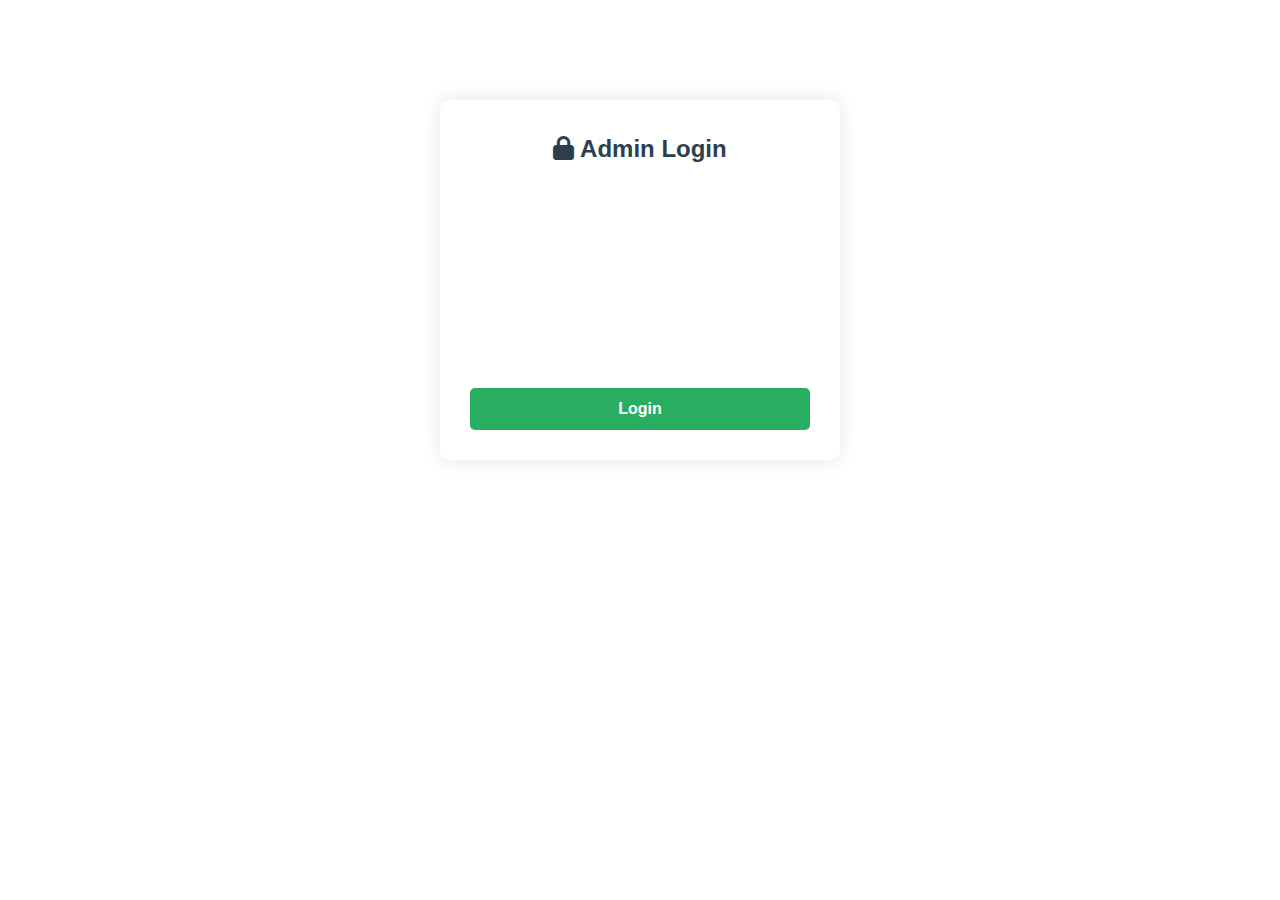
<file: admin-dashboard.html>
<!DOCTYPE html>
<html lang="en">
<head>
    <meta charset="UTF-8">
    <meta name="viewport" content="width=device-width, initial-scale=1.0">
    <title>AgriConnect - Admin Dashboard</title>
    <link rel="stylesheet" href="styles.css">
    <link rel="stylesheet" href="admin-styles.css">
    <link rel="stylesheet" href="https://cdnjs.cloudflare.com/ajax/libs/font-awesome/6.0.0-beta3/css/all.min.css">
        /* Additional styles specific to this page */
        .dashboard-section {
            display: none;
        }
        
        .dashboard-section.active {
            display: block;
        }
        
        .logout-btn {
            background: var(--danger);
            color: white;
            border: none;
            padding: 8px 15px;
            border-radius: 4px;
            cursor: pointer;
            display: flex;
            align-items: center;
            transition: background-color 0.3s;
        }
        
        .logout-btn:hover {
            background: #c0392b;
        }
    </style>
</head>
<body>
    <div class="admin-container">
        <!-- Sidebar -->
        <div class="sidebar">
            <div class="sidebar-header">
                <h2>AgriConnect</h2>
                <p>Admin Panel</p>
            </div>
            <div class="sidebar-menu">
                <div class="menu-item active" data-section="dashboard">
                    <i class="fas fa-tachometer-alt"></i>
                    <span>Dashboard</span>
                </div>
                <div class="menu-item" data-section="inquiries">
                    <i class="fas fa-question-circle"></i>
                    <span>User Inquiries</span>
                </div>
                <div class="menu-item" data-section="users">
                    <i class="fas fa-users"></i>
                    <span>Manage Users</span>
                </div>
                <div class="menu-item" data-section="content">
                    <i class="fas fa-file-alt"></i>
                    <span>Content Management</span>
                </div>
                <div class="menu-item" data-section="settings">
                    <i class="fas fa-cog"></i>
                    <span>Settings</span>
                </div>
            </div>
        </div>

        <!-- Main Content -->
        <div class="main-content">
            <div class="header">
                <h1>Admin Dashboard</h1>
                <button class="logout-btn" id="logoutBtn">
                    <i class="fas fa-sign-out-alt"></i>
                    Logout
                </button>
            </div>

            <!-- Dashboard Overview -->
            <div id="dashboardSection" class="dashboard-section active">
                <div class="dashboard-cards">
                    <div class="card">
                        <h3>Total Users</h3>
                        <div class="value">1,254</div>
                        <p><span class="positive-change">+12%</span> from last month</p>
                    </div>
                    <div class="card">
                        <h3>Active Sessions</h3>
                        <div class="value">247</div>
                        <p><span class="positive-change">+8%</span> from yesterday</p>
                    </div>
                    <div class="card">
                        <h3>Pending Inquiries</h3>
                        <div class="value">18</div>
                        <p><span class="negative-change">3 new</span> today</p>
                    </div>
                    <div class="card">
                        <h3>Total Revenue</h3>
                        <div class="value">$12,450</div>
                        <p><span class="positive-change">+24%</span> from last month</p>
                    </div>
                </div>

                <div class="recent-activity">
                    <h2>Recent Activity</h2>
                    <div class="activity-list">
                        <div class="activity-item">
                            <div class="activity-icon">
                                <i class="fas fa-user"></i>
                            </div>
                            <div class="activity-details">
                                <h4>New user registration</h4>
                                <p>John Doe registered as a new farmer</p>
                                <span class="activity-time">10 minutes ago</span>
                            </div>
                        </div>
                        <div class="activity-item">
                            <div class="activity-icon warning">
                                <i class="fas fa-question"></i>
                            </div>
                            <div class="activity-details">
                                <h4>New inquiry received</h4>
                                <p>Question about organic farming practices</p>
                                <span class="activity-time">25 minutes ago</span>
                            </div>
                        </div>
                        <div class="activity-item">
                            <div class="activity-icon success">
                                <i class="fas fa-shopping-cart"></i>
                            </div>
                            <div class="activity-details">
                                <h4>New order placed</h4>
                                <p>Order #4567 - Organic Seeds Collection</p>
                                <span class="activity-time">1 hour ago</span>
                            </div>
                        </div>
                    </div>
                </div>
            </div>

            <!-- Dashboard Sections -->
            <div id="inquiriesSection" class="dashboard-section">
                <h2>User Inquiries</h2>
                <p>Manage and respond to user questions and feedback.</p>
                <!-- Inquiries content will be loaded here -->
            </div>

            <div id="usersSection" class="dashboard-section">
                <h2>Manage Users</h2>
                <p>View and manage user accounts and permissions.</p>
                <!-- Users content will be loaded here -->
            </div>

            <div id="contentSection" class="dashboard-section">
                <h2>Content Management</h2>
                <p>Manage website content, articles, and resources.</p>
                <!-- Content management will be loaded here -->
            </div>

            <div id="settingsSection" class="dashboard-section">
                <h2>Settings</h2>
                <p>Configure system settings and preferences.</p>
                <!-- Settings content will be loaded here -->
            </div>
        </div>
    </div>

    <script src="admin.js"></script>
</body>
</html>
</file>
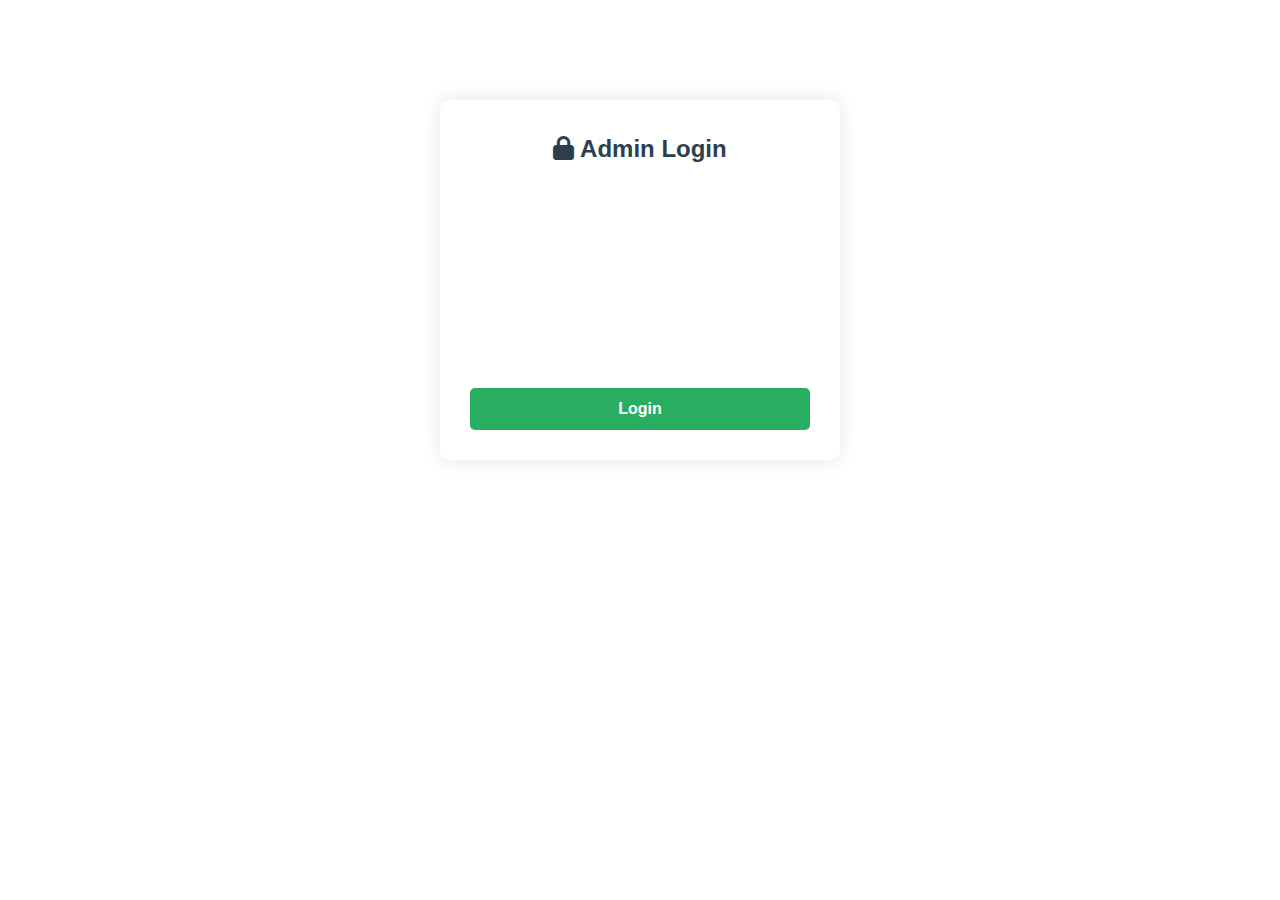
<file: admin-login.html>
<!DOCTYPE html>
<html lang="en">
<head>
    <meta charset="UTF-8">
    <meta name="viewport" content="width=device-width, initial-scale=1.0">
    <title>AgriConnect - Admin Login</title>
    <link rel="stylesheet" href="styles.css">
    <link rel="stylesheet" href="https://cdnjs.cloudflare.com/ajax/libs/font-awesome/6.0.0-beta3/css/all.min.css">
    <style>
        .admin-login-container {
            max-width: 400px;
            margin: 100px auto;
            padding: 30px;
            background: #fff;
            border-radius: 10px;
            box-shadow: 0 0 20px rgba(0, 0, 0, 0.1);
            text-align: center;
        }
        
        .admin-login-container h2 {
            color: #2c3e50;
            margin-bottom: 30px;
        }
        
        .form-group {
            margin-bottom: 20px;
            text-align: left;
        }
        
        .form-group label {
            display: block;
            margin-bottom: 8px;
            color: #2c3e50;
            font-weight: 500;
        }
        
        .form-group input {
            width: 100%;
            padding: 12px;
            border: 1px solid #ddd;
            border-radius: 5px;
            font-size: 16px;
            transition: border 0.3s;
        }
        
        .form-group input:focus {
            border-color: #27ae60;
            outline: none;
        }
        
        .login-btn {
            width: 100%;
            padding: 12px;
            background-color: #27ae60;
            color: white;
            border: none;
            border-radius: 5px;
            font-size: 16px;
            font-weight: 600;
            cursor: pointer;
            transition: background-color 0.3s;
        }
        
        .login-btn:hover {
            background-color: #219653;
        }
        
        .error-message {
            color: #e74c3c;
            margin-top: 15px;
            display: none;
        }
    </style>
</head>
<body>
    <div class="admin-login-container">
        <h2><i class="fas fa-lock"></i> Admin Login</h2>
        <form id="adminLoginForm">
            <div class="form-group">
                <label for="username">Username</label>
                <input type="text" id="username" required>
            </div>
            <div class="form-group">
                <label for="password">Password</label>
                <input type="password" id="password" required>
            </div>
            <button type="submit" class="login-btn">Login</button>
            <div id="errorMessage" class="error-message">Invalid username or password</div>
        </form>
    </div>

    <script src="admin.js"></script>
</body>
</html>
</file>
<file: styles.css>
/* Global Styles */
* {
    margin: 0;
    padding: 0;
    box-sizing: border-box;
    font-family: 'Segoe UI', Tahoma, Geneva, Verdana, sans-serif;
}

html {
    scroll-behavior: smooth;
}

body {
    line-height: 1.6;
    color: #333;
}

/* Animation Keyframes */
@keyframes fadeIn {
    from { opacity: 0; transform: translateY(20px); }
    to { opacity: 1; transform: translateY(0); }
}

@keyframes slideIn {
    from { transform: translateX(-100%); }
    to { transform: translateX(0); }
}

@keyframes pulse {
    0% { transform: scale(1); }
    50% { transform: scale(1.05); }
    100% { transform: scale(1); }
}

@keyframes float {
    0% { transform: translateY(0px); }
    50% { transform: translateY(-10px); }
    100% { transform: translateY(0px); }
}

/* Navigation */
.navbar {
    position: fixed;
    top: 0;
    width: 100%;
    display: flex;
    justify-content: space-between;
    align-items: center;
    padding: 1rem 5%;
    background-color: rgba(255, 255, 255, 0.95);
    box-shadow: 0 2px 10px rgba(0, 0, 0, 0.1);
    z-index: 1000;
}

.logo {
    display: flex;
    align-items: center;
    gap: 1rem;
}

.logo img {
    height: 40px;
    width: auto;
}

.logo h1 {
    color: #2c3e50;
    font-size: 1.5rem;
}

.nav-links {
    display: flex;
    gap: 2rem;
    flex: 1;
    justify-content: center;
}

.nav-links a {
    color: #2c3e50;
    text-decoration: none;
    font-weight: 500;
    transition: all 0.3s ease;
    position: relative;
    padding: 0.5rem 0;
}

.nav-links a:hover {
    color: #2ecc71;
}

.nav-links a::after {
    content: '';
    position: absolute;
    width: 0;
    height: 2px;
    bottom: 0;
    left: 0;
    background-color: #2ecc71;
    transition: width 0.3s ease;
}

.nav-links a:hover::after {
    width: 100%;
}

.nav-buttons {
    display: flex;
    gap: 1rem;
}

.cart-btn {
    background: none;
    border: none;
    color: #2c3e50;
    font-size: 1.2rem;
    cursor: pointer;
    display: flex;
    align-items: center;
    gap: 0.5rem;
    transition: color 0.3s ease;
}

.cart-btn:hover {
    color: #2ecc71;
}

.cart-count {
    background-color: #2ecc71;
    color: white;
    padding: 0.2rem 0.5rem;
    border-radius: 50%;
    font-size: 0.8rem;
}

.login-btn {
    background-color: #2ecc71;
    color: white;
    border: none;
    padding: 0.5rem 1.5rem;
    border-radius: 25px;
    cursor: pointer;
    transition: all 0.3s ease;
}

.login-btn:hover {
    background-color: #27ae60;
    transform: translateY(-2px);
    box-shadow: 0 4px 8px rgba(0, 0, 0, 0.1);
}

/* Responsive Navigation */
@media (max-width: 768px) {
    .navbar {
        flex-direction: column;
        padding: 1rem;
    }

    .logo {
        margin-bottom: 1rem;
    }

    .nav-links {
        flex-direction: column;
        gap: 1rem;
        text-align: center;
    }

    .nav-buttons {
        flex-direction: column;
        gap: 1rem;
    }

    .login-btn {
        width: 100%;
    }
    box-shadow: 0 5px 15px rgba(46, 204, 113, 0.3);
}

/* Hero Section */
.hero {
    height: 100vh;
    background: linear-gradient(rgba(0, 0, 0, 0.5), rgba(0, 0, 0, 0.5)),
                url('https://images.unsplash.com/photo-1625246333195-78d9c38ad449?ixlib=rb-1.2.1&auto=format&fit=crop&w=1920&q=80');
    background-size: cover;
    background-position: center;
    background-attachment: fixed;
    display: flex;
    align-items: center;
    padding: 0 5%;
    position: relative;
}

.hero-content {
    max-width: 800px;
    color: white;
    z-index: 1;
}

.hero h1 {
    font-size: 4rem;
    font-weight: 700;
    line-height: 1.2;
    margin-bottom: 1.5rem;
    text-shadow: 2px 2px 4px rgba(0, 0, 0, 0.3);
}

.hero p {
    font-size: 1.25rem;
    line-height: 1.6;
    margin-bottom: 2rem;
    max-width: 600px;
    text-shadow: 1px 1px 2px rgba(0, 0, 0, 0.3);
}

.hero-buttons {
    display: flex;
    gap: 1rem;
}

.btn {
    padding: 1rem 2rem;
    font-size: 1.1rem;
    font-weight: 500;
    border-radius: 5px;
    cursor: pointer;
    transition: all 0.3s ease;
    border: none;
}

.primary-btn {
    background-color: #2ecc71;
    color: white;
}

.primary-btn:hover {
    background-color: #27ae60;
    transform: translateY(-2px);
}

.secondary-btn {
    background-color: transparent;
    color: white;
    border: 2px solid white;
}

.secondary-btn:hover {
    background-color: white;
    color: #2c3e50;
    transform: translateY(-2px);
}

/* Marketplace Section */
.marketplace {
    padding: 5rem 5%;
    background-color: #f9f9f9;
    animation: fadeIn 1s ease-out;
}

.marketplace h2 {
    text-align: center;
    margin-bottom: 2rem;
    color: #2c3e50;
}

.product-filters {
    display: flex;
    justify-content: center;
    gap: 1rem;
    margin-bottom: 2rem;
    flex-wrap: wrap;
}

.filter-btn {
    padding: 0.5rem 1.5rem;
    border: 2px solid #2ecc71;
    background-color: transparent;
    color: #2ecc71;
    border-radius: 25px;
    cursor: pointer;
    transition: all 0.3s ease;
    font-weight: 500;
}

.filter-btn:hover {
    background-color: #2ecc71;
    color: white;
}

.filter-btn.active {
    background-color: #2ecc71;
    color: white;
}

.product-grid {
    display: grid;
    grid-template-columns: repeat(auto-fill, minmax(280px, 1fr));
    gap: 2rem;
    padding: 1rem;
}

.product-card {
    background: white;
    border-radius: 10px;
    overflow: hidden;
    box-shadow: 0 4px 6px rgba(0, 0, 0, 0.1);
    transition: transform 0.3s ease, box-shadow 0.3s ease;
}

.product-card:hover {
    transform: translateY(-5px);
    box-shadow: 0 6px 12px rgba(0, 0, 0, 0.15);
}

.product-card img {
    width: 100%;
    height: 200px;
    object-fit: cover;
    transition: transform 0.3s ease;
}

.product-card:hover img {
    transform: scale(1.05);
}

.product-info {
    padding: 1.5rem;
}

.product-card h3 {
    color: #2c3e50;
    margin-bottom: 0.5rem;
    font-size: 1.2rem;
}

.product-card .description {
    color: #666;
    margin-bottom: 1rem;
    font-size: 0.9rem;
}

.product-card .farmer {
    color: #2ecc71;
    font-weight: 500;
    margin-bottom: 0.5rem;
}

.product-card .price {
    color: #e74c3c;
    font-weight: 600;
    font-size: 1.1rem;
    margin-bottom: 1rem;
}

.buy-btn {
    width: 100%;
    padding: 0.8rem;
    background-color: #2ecc71;
    color: white;
    border: none;
    border-radius: 5px;
    cursor: pointer;
    transition: all 0.3s ease;
    font-weight: 500;
    position: relative;
    overflow: hidden;
}

.buy-btn::before {
    content: '';
    position: absolute;
    top: 0;
    left: -100%;
    width: 100%;
    height: 100%;
    background: linear-gradient(90deg, transparent, rgba(255, 255, 255, 0.2), transparent);
    transition: 0.5s;
}

.buy-btn:hover {
    background-color: #27ae60;
    transform: translateY(-2px);
}

.buy-btn:hover::before {
    left: 100%;
}

/* Loading State */
.loading {
    text-align: center;
    padding: 2rem;
    color: #666;
    font-size: 1.1rem;
}

/* Error State */
.error {
    text-align: center;
    padding: 2rem;
    color: #e74c3c;
    font-size: 1.1rem;
}

/* Search Container */
.search-container {
    display: flex;
    justify-content: center;
    margin-bottom: 2rem;
    gap: 1rem;
}

.search-container input {
    padding: 0.8rem 1.5rem;
    border: 2px solid #ddd;
    border-radius: 25px;
    width: 100%;
    max-width: 500px;
    font-size: 1rem;
    transition: all 0.3s ease;
}

.search-container input:focus {
    outline: none;
    border-color: #2ecc71;
    box-shadow: 0 0 0 3px rgba(46, 204, 113, 0.1);
}

.search-container button {
    padding: 0.8rem 1.5rem;
    background-color: #2ecc71;
    color: white;
    border: none;
    border-radius: 25px;
    cursor: pointer;
    transition: all 0.3s ease;
    font-weight: 500;
}

.search-container button:hover {
    background-color: #27ae60;
    transform: translateY(-2px);
}

/* Responsive Design */
@media (max-width: 768px) {
    .product-grid {
        grid-template-columns: repeat(auto-fill, minmax(250px, 1fr));
        gap: 1.5rem;
    }

    .product-filters {
        flex-direction: column;
        align-items: center;
    }

    .filter-btn {
        width: 100%;
        max-width: 200px;
    }

    .search-container {
        flex-direction: column;
        align-items: center;
    }

    .search-container input,
    .search-container button {
        width: 100%;
        max-width: 300px;
    }
}

/* Disease Detection Section */
.disease-detection {
    padding: 5rem 5%;
    background-color: white;
    animation: fadeIn 1s ease-out;
}

.disease-detection h2 {
    text-align: center;
    margin-bottom: 2rem;
    color: #2c3e50;
}

.detection-container {
    max-width: 1200px;
    margin: 0 auto;
    padding: 2rem;
}

.upload-container {
    display: flex;
    flex-direction: column;
    align-items: center;
    gap: 2rem;
    margin-bottom: 2rem;
}

.upload-box {
    width: 100%;
    max-width: 500px;
    height: 200px;
    border: 2px dashed #2ecc71;
    border-radius: 10px;
    display: flex;
    flex-direction: column;
    justify-content: center;
    align-items: center;
    cursor: pointer;
    transition: all 0.3s ease;
}

.upload-box:hover {
    background-color: #f0f9f0;
}

.upload-box i {
    font-size: 3rem;
    color: #2ecc71;
    margin-bottom: 1rem;
}

.upload-box p {
    color: #666;
    font-size: 1.1rem;
}

.crop-type-selector {
    width: 100%;
    max-width: 500px;
    margin-top: 1rem;
}

.crop-type-selector label {
    display: block;
    margin-bottom: 0.5rem;
    color: #333;
    font-weight: 500;
    font-size: 1.1rem;
}

.crop-type-selector select {
    width: 100%;
    padding: 0.8rem 1rem;
    border: 2px solid #ddd;
    border-radius: 8px;
    font-size: 1rem;
    background-color: white;
    cursor: pointer;
    transition: all 0.3s ease;
    appearance: none;
    background-image: url("data:image/svg+xml;charset=UTF-8,%3csvg xmlns='http://www.w3.org/2000/svg' viewBox='0 0 24 24' fill='none' stroke='currentColor' stroke-width='2' stroke-linecap='round' stroke-linejoin='round'%3e%3cpolyline points='6 9 12 15 18 9'%3e%3c/polyline%3e%3c/svg%3e");
    background-repeat: no-repeat;
    background-position: right 1rem center;
    background-size: 1em;
}

.crop-type-selector select:focus {
    outline: none;
    border-color: #2ecc71;
    box-shadow: 0 0 0 3px rgba(46, 204, 113, 0.2);
}

.crop-type-selector select:hover {
    border-color: #2ecc71;
}

.result-box {
    border: 1px solid #ddd;
    padding: 2rem;
    border-radius: 10px;
    min-height: 200px;
    transition: all 0.3s ease;
}

.result-box:hover {
    box-shadow: 0 5px 15px rgba(0, 0, 0, 0.1);
}

.result-box .warning {
    color: #e74c3c;
    font-weight: bold;
    font-size: 1.2rem;
}

.result-box .success {
    color: #2ecc71;
    font-weight: bold;
    font-size: 1.2rem;
}

.result-box ul {
    margin: 1rem 0;
    padding-left: 1.5rem;
}

.result-box li {
    margin: 0.5rem 0;
    color: #666;
}

.action-buttons {
    display: flex;
    gap: 1rem;
    margin-top: 2rem;
    justify-content: center;
}

.action-buttons .btn {
    padding: 0.8rem 1.5rem;
    border-radius: 8px;
    font-weight: 600;
    display: flex;
    align-items: center;
    gap: 0.5rem;
    transition: all 0.3s ease;
    cursor: pointer;
    border: none;
    font-size: 1rem;
}

.action-buttons .primary-btn {
    background-color: #2ecc71;
    color: white;
}

.action-buttons .secondary-btn {
    background-color: #3498db;
    color: white;
}

.action-buttons .btn:hover {
    transform: translateY(-2px);
    box-shadow: 0 4px 8px rgba(0, 0, 0, 0.1);
}

.action-buttons .btn:active {
    transform: translateY(0);
}

.action-buttons .btn:disabled {
    opacity: 0.6;
    cursor: not-allowed;
    transform: none;
    box-shadow: none;
}

.action-buttons .btn i {
    font-size: 1.1rem;
}

@media (max-width: 768px) {
    .action-buttons {
        flex-direction: column;
        gap: 0.8rem;
    }
    
    .action-buttons .btn {
        width: 100%;
        justify-content: center;
    }
}

/* About Section */
.about {
    padding: 5rem 5%;
    background-color: #f9f9f9;
}

.about h2 {
    text-align: center;
    margin-bottom: 2rem;
    color: #2c3e50;
}

.about-content {
    max-width: 1200px;
    margin: 0 auto;
}

.about-text {
    text-align: center;
    margin-bottom: 3rem;
}

.features-grid {
    display: grid;
    grid-template-columns: repeat(auto-fit, minmax(250px, 1fr));
    gap: 2rem;
}

.feature-card {
    background-color: white;
    padding: 2rem;
    border-radius: 10px;
    text-align: center;
    box-shadow: 0 2px 10px rgba(0, 0, 0, 0.1);
    transition: all 0.3s ease;
    animation: fadeIn 0.5s ease-out backwards;
}

.feature-card:hover {
    transform: translateY(-10px) scale(1.02);
    box-shadow: 0 10px 20px rgba(0, 0, 0, 0.2);
}

.feature-card i {
    font-size: 2.5rem;
    color: #2ecc71;
    margin-bottom: 1rem;
    animation: float 3s ease-in-out infinite;
}

/* Contact Section */
.contact {
    padding: 5rem 5%;
    background-color: white;
}

.contact h2 {
    text-align: center;
    margin-bottom: 2rem;
    color: #2c3e50;
}

.contact-container {
    max-width: 600px;
    margin: 0 auto;
}

#contactForm {
    display: flex;
    flex-direction: column;
    gap: 1rem;
}

#contactForm input,
#contactForm textarea {
    padding: 1rem;
    border: 1px solid #ddd;
    border-radius: 5px;
    font-size: 1rem;
    transition: all 0.3s ease;
}

#contactForm input:focus,
#contactForm textarea:focus {
    border-color: #2ecc71;
    box-shadow: 0 0 0 2px rgba(46, 204, 113, 0.2);
    outline: none;
}

.submit-btn {
    background-color: #2ecc71;
    color: white;
    border: none;
    padding: 1rem;
    border-radius: 5px;
    cursor: pointer;
    font-size: 1rem;
    transition: all 0.3s ease;
}

.submit-btn:hover {
    background-color: #27ae60;
    transform: translateY(-2px);
    box-shadow: 0 5px 15px rgba(46, 204, 113, 0.3);
}

/* Footer */
.footer {
    background-color: #2c3e50;
    color: white;
    padding: 3rem 5% 1rem;
    animation: fadeIn 1s ease-out;
}

.footer-content {
    display: grid;
    grid-template-columns: repeat(auto-fit, minmax(200px, 1fr));
    gap: 2rem;
    margin-bottom: 2rem;
}

.footer-section h3 {
    margin-bottom: 1rem;
}

.footer-section a {
    color: white;
    text-decoration: none;
    display: block;
    margin-bottom: 0.5rem;
}

.social-links {
    display: flex;
    gap: 1rem;
}

.social-links a {
    font-size: 1.5rem;
    transition: all 0.3s ease;
}

.social-links a:hover {
    color: #2ecc71;
    transform: translateY(-3px);
}

.footer-bottom {
    text-align: center;
    padding-top: 2rem;
    border-top: 1px solid rgba(255, 255, 255, 0.1);
}

/* Login Modal */
.modal {
    display: none;
    position: fixed;
    top: 0;
    left: 0;
    width: 100%;
    height: 100%;
    background-color: rgba(0, 0, 0, 0.5);
    z-index: 2000;
    opacity: 0;
    transition: opacity 0.3s ease;
}

.modal.show {
    display: flex;
    align-items: center;
    justify-content: center;
    opacity: 1;
}

.modal-content {
    background: white;
    padding: 2rem;
    border-radius: 15px;
    width: 90%;
    max-width: 400px;
    position: relative;
    transform: translateY(-50px);
    opacity: 0;
    transition: all 0.3s ease;
    box-shadow: 0 10px 30px rgba(0, 0, 0, 0.2);
}

.modal.show .modal-content {
    transform: translateY(0);
    opacity: 1;
}

.close-modal {
    position: absolute;
    top: 1rem;
    right: 1.5rem;
    font-size: 1.5rem;
    cursor: pointer;
    color: #666;
    transition: all 0.3s ease;
}

.close-modal:hover {
    color: #e74c3c;
    transform: rotate(90deg);
}

.modal-header {
    text-align: center;
    margin-bottom: 2rem;
}

.modal-header h2 {
    color: #2c3e50;
    margin-bottom: 0.5rem;
    font-size: 1.8rem;
}

.modal-header p {
    color: #666;
    font-size: 0.9rem;
}

.login-form {
    display: flex;
    flex-direction: column;
    gap: 1.5rem;
}

.form-group {
    position: relative;
}

.form-group label {
    display: block;
    margin-bottom: 0.5rem;
    color: #2c3e50;
    font-size: 0.9rem;
}

.form-group input {
    width: 100%;
    padding: 0.8rem 2.5rem 0.8rem 1rem;
    border: 1px solid #ddd;
    border-radius: 5px;
    font-size: 1rem;
    transition: all 0.3s ease;
}

.form-group input:focus {
    border-color: #2ecc71;
    box-shadow: 0 0 0 2px rgba(46, 204, 113, 0.2);
    outline: none;
}

.form-group i {
    position: absolute;
    right: 1rem;
    top: 50%;
    transform: translateY(-50%);
    color: #666;
    transition: all 0.3s ease;
}

.form-group input:focus + i {
    color: #2ecc71;
}

.form-options {
    display: flex;
    justify-content: space-between;
    align-items: center;
    font-size: 0.9rem;
}

.remember-me {
    display: flex;
    align-items: center;
    gap: 0.5rem;
    color: #666;
}

.forgot-password {
    color: #2ecc71;
    text-decoration: none;
    transition: all 0.3s ease;
}

.forgot-password:hover {
    color: #27ae60;
    text-decoration: underline;
}

.login-submit-btn {
    background-color: #2ecc71;
    color: white;
    border: none;
    padding: 1rem;
    border-radius: 5px;
    font-size: 1rem;
    cursor: pointer;
    transition: all 0.3s ease;
}

.login-submit-btn:hover {
    background-color: #27ae60;
    transform: translateY(-2px);
    box-shadow: 0 5px 15px rgba(46, 204, 113, 0.3);
}

.social-login {
    text-align: center;
}

.social-login p {
    color: #666;
    margin-bottom: 1rem;
    position: relative;
}

.social-login p::before,
.social-login p::after {
    content: '';
    position: absolute;
    top: 50%;
    width: 30%;
    height: 1px;
    background-color: #ddd;
}

.social-login p::before {
    left: 0;
}

.social-login p::after {
    right: 0;
}

.social-buttons {
    display: flex;
    gap: 1rem;
}

.google-btn,
.facebook-btn {
    flex: 1;
    padding: 0.8rem;
    border: 1px solid #ddd;
    border-radius: 5px;
    background: white;
    cursor: pointer;
    transition: all 0.3s ease;
    display: flex;
    align-items: center;
    justify-content: center;
    gap: 0.5rem;
    font-size: 0.9rem;
}

.google-btn:hover,
.facebook-btn:hover {
    transform: translateY(-2px);
    box-shadow: 0 5px 15px rgba(0, 0, 0, 0.1);
}

.google-btn i {
    color: #db4437;
}

.facebook-btn i {
    color: #4267B2;
}

.register-link {
    text-align: center;
    color: #666;
    font-size: 0.9rem;
}

.register-btn {
    color: #2ecc71;
    text-decoration: none;
    font-weight: 500;
    transition: all 0.3s ease;
}

.register-btn:hover {
    color: #27ae60;
    text-decoration: underline;
}

/* Add animation for form elements */
.form-group,
.form-options,
.login-submit-btn,
.social-login,
.register-link {
    opacity: 0;
    transform: translateY(20px);
    animation: fadeIn 0.5s ease forwards;
}

.form-group:nth-child(1) { animation-delay: 0.1s; }
.form-group:nth-child(2) { animation-delay: 0.2s; }
.form-options { animation-delay: 0.3s; }
.login-submit-btn { animation-delay: 0.4s; }
.social-login { animation-delay: 0.5s; }
.register-link { animation-delay: 0.6s; }

.nav-buttons {
    display: flex;
    align-items: center;
    gap: 1rem;
}

.cart-btn {
    position: relative;
    background: none;
    border: none;
    font-size: 1.5rem;
    color: #2ecc71;
    cursor: pointer;
    transition: all 0.3s ease;
}

.cart-btn:hover {
    transform: scale(1.1);
}

.cart-count {
    position: absolute;
    top: -8px;
    right: -8px;
    background-color: #e74c3c;
    color: white;
    font-size: 0.8rem;
    width: 20px;
    height: 20px;
    border-radius: 50%;
    display: flex;
    align-items: center;
    justify-content: center;
    font-weight: bold;
}

/* Cart Modal Styles */
.cart-modal {
    display: none;
    position: fixed;
    top: 0;
    right: 0;
    width: 100%;
    height: 100%;
    background-color: rgba(0, 0, 0, 0.5);
    z-index: 1000;
}

.cart-modal.show {
    display: block;
}

.cart-content {
    position: fixed;
    top: 0;
    right: -400px;
    width: 400px;
    height: 100%;
    background-color: white;
    padding: 2rem;
    transition: right 0.3s ease;
    display: flex;
    flex-direction: column;
}

.cart-modal.show .cart-content {
    right: 0;
}

.cart-header {
    display: flex;
    justify-content: space-between;
    align-items: center;
    margin-bottom: 2rem;
}

.cart-header h2 {
    color: #2c3e50;
    font-size: 1.5rem;
}

.close-cart {
    background: none;
    border: none;
    font-size: 2rem;
    cursor: pointer;
    color: #666;
}

.cart-items {
    flex-grow: 1;
    overflow-y: auto;
}

.cart-item {
    display: flex;
    align-items: center;
    padding: 1rem 0;
    border-bottom: 1px solid #eee;
}

.cart-item img {
    width: 80px;
    height: 80px;
    object-fit: cover;
    border-radius: 5px;
    margin-right: 1rem;
}

.cart-item-details {
    flex-grow: 1;
}

.cart-item-name {
    font-weight: 500;
    color: #2c3e50;
}

.cart-item-price {
    color: #2ecc71;
    font-weight: 500;
}

.cart-item-quantity {
    display: flex;
    align-items: center;
    gap: 0.5rem;
    margin-top: 0.5rem;
}

.quantity-btn {
    background: none;
    border: 1px solid #ddd;
    width: 25px;
    height: 25px;
    border-radius: 5px;
    cursor: pointer;
}

.cart-item-remove {
    color: #e74c3c;
    background: none;
    border: none;
    cursor: pointer;
    margin-left: 1rem;
}

.cart-footer {
    margin-top: 2rem;
    border-top: 1px solid #eee;
    padding-top: 1rem;
}

.cart-total {
    display: flex;
    justify-content: space-between;
    align-items: center;
    font-size: 1.2rem;
    font-weight: 500;
    margin-bottom: 1rem;
}

.checkout-btn {
    width: 100%;
    padding: 1rem;
    background-color: #2ecc71;
    color: white;
    border: none;
    border-radius: 5px;
    font-size: 1.1rem;
    cursor: pointer;
    transition: all 0.3s ease;
}

.checkout-btn:hover {
    background-color: #27ae60;
}

@media (max-width: 768px) {
    .cart-content {
        width: 100%;
    }
}

/* Notification */
.notification {
    position: fixed;
    top: 20px;
    right: -300px;
    background-color: #2ecc71;
    color: white;
    padding: 1rem;
    border-radius: 5px;
    display: flex;
    align-items: center;
    gap: 0.5rem;
    box-shadow: 0 3px 10px rgba(0, 0, 0, 0.2);
    transition: right 0.3s ease;
    z-index: 2000;
}

.notification.show {
    right: 20px;
}

.notification i {
    font-size: 1.2rem;
}

/* Cart item highlight effect */
.cart-item {
    transition: all 0.3s ease;
}

.cart-item.highlight {
    background-color: rgba(46, 204, 113, 0.1);
    transform: translateX(10px);
}

/* Empty cart message */
.empty-cart {
    text-align: center;
    padding: 2rem;
    color: #666;
}

.empty-cart i {
    font-size: 3rem;
    color: #ddd;
    margin-bottom: 1rem;
}

.empty-cart p {
    font-size: 1.1rem;
}

/* Enhance cart item hover effect */
.cart-item {
    transition: all 0.3s ease;
    border-radius: 5px;
    margin-bottom: 1rem;
}

.cart-item:hover {
    background-color: #f9f9f9;
    transform: translateX(5px);
}

/* Quantity button enhancements */
.quantity-btn {
    transition: all 0.2s ease;
}

.quantity-btn:hover {
    background-color: #2ecc71;
    color: white;
    border-color: #2ecc71;
}

.quantity-btn:active {
    transform: scale(0.95);
}

.uploaded-image-container {
    margin-bottom: 1.5rem;
    border-radius: 10px;
    overflow: hidden;
    box-shadow: 0 2px 10px rgba(0, 0, 0, 0.1);
    max-width: 400px;
    margin: 0 auto 1.5rem;
}

.uploaded-image {
    width: 100%;
    height: auto;
    display: block;
    object-fit: cover;
}

.analyzing-text {
    text-align: center;
    color: #2ecc71;
    font-weight: 500;
    margin: 1rem 0;
    display: flex;
    align-items: center;
    justify-content: center;
    gap: 0.5rem;
}

.analyzing-text::after {
    content: '';
    width: 20px;
    height: 20px;
    border: 2px solid #2ecc71;
    border-top-color: transparent;
    border-radius: 50%;
    animation: spin 1s linear infinite;
}

.analysis-results {
    background-color: white;
    padding: 1.5rem;
    border-radius: 10px;
    box-shadow: 0 2px 10px rgba(0, 0, 0, 0.1);
    margin-top: 1rem;
}

@keyframes spin {
    to {
        transform: rotate(360deg);
    }
}

.loading {
    text-align: center;
    padding: 2rem;
    color: #666;
    font-size: 1.1rem;
    display: flex;
    align-items: center;
    justify-content: center;
    gap: 1rem;
}

.loading::after {
    content: '';
    width: 20px;
    height: 20px;
    border: 2px solid #2ecc71;
    border-top-color: transparent;
    border-radius: 50%;
    animation: spin 1s linear infinite;
}

.error {
    text-align: center;
    padding: 2rem;
    color: #e74c3c;
    background-color: #fdf0ed;
    border-radius: 5px;
    margin: 1rem 0;
}

.error-message {
    text-align: center;
    padding: 1rem;
    color: #e74c3c;
    background-color: #fdf0ed;
    border-radius: 5px;
    margin-top: 1rem;
}

/* Enhanced Search Styles */
.search-container {
    display: flex;
    gap: 10px;
    margin: 20px 0;
    max-width: 600px;
    margin: 20px auto;
    position: relative;
}

.search-container input {
    flex: 1;
    padding: 12px 20px;
    border: 2px solid #e0e0e0;
    border-radius: 25px;
    font-size: 16px;
    transition: all 0.3s ease;
}

.search-container input:focus {
    border-color: #4CAF50;
    outline: none;
    box-shadow: 0 0 5px rgba(76, 175, 80, 0.3);
}

.search-container button {
    padding: 12px 30px;
    background-color: #4CAF50;
    color: white;
    border: none;
    border-radius: 25px;
    cursor: pointer;
    font-size: 16px;
    transition: all 0.3s ease;
    display: flex;
    align-items: center;
    gap: 8px;
}

.search-container button:hover {
    background-color: #45a049;
    transform: translateY(-2px);
}

.search-results {
    display: none;
    margin-top: 30px;
    padding: 20px;
    background: white;
    border-radius: 10px;
    box-shadow: 0 2px 10px rgba(0, 0, 0, 0.1);
}

.search-result-item {
    display: flex;
    gap: 20px;
    padding: 20px;
    border-bottom: 1px solid #eee;
    transition: all 0.3s ease;
}

.search-result-item:last-child {
    border-bottom: none;
}

.search-result-item:hover {
    background-color: #f9f9f9;
    transform: translateX(5px);
}

.search-result-image {
    width: 150px;
    height: 150px;
    object-fit: cover;
    border-radius: 10px;
}

.search-result-info {
    flex: 1;
}

.search-result-info h3 {
    margin: 0 0 10px 0;
    color: #333;
    font-size: 1.2em;
}

.search-result-info p {
    margin: 0 0 15px 0;
    color: #666;
    line-height: 1.5;
}

.search-result-meta {
    display: flex;
    gap: 20px;
    margin-bottom: 15px;
    color: #666;
}

.search-result-meta span {
    display: flex;
    align-items: center;
    gap: 5px;
}

.search-result-price {
    font-size: 1.2em;
    color: #4CAF50;
    font-weight: bold;
    margin-bottom: 15px;
}

.search-result-benefits {
    margin-bottom: 15px;
}

.search-result-benefits h4 {
    margin: 0 0 10px 0;
    color: #333;
}

.search-result-benefits ul {
    margin: 0;
    padding-left: 20px;
    color: #666;
}

.search-result-benefits li {
    margin-bottom: 5px;
}

.buy-btn {
    background-color: #4CAF50;
    color: white;
    border: none;
    padding: 10px 20px;
    border-radius: 5px;
    cursor: pointer;
    transition: all 0.3s ease;
    display: flex;
    align-items: center;
    gap: 8px;
}

.buy-btn:hover {
    background-color: #45a049;
    transform: translateY(-2px);
}

.no-results {
    text-align: center;
    padding: 40px;
    color: #666;
}

.no-results i {
    font-size: 3em;
    color: #ddd;
    margin-bottom: 20px;
}

.no-results h3 {
    margin: 0 0 10px 0;
    color: #333;
}

.loading {
    text-align: center;
    padding: 20px;
    color: #666;
}

.loading::after {
    content: '';
    display: inline-block;
    width: 20px;
    height: 20px;
    border: 2px solid #4CAF50;
    border-radius: 50%;
    border-top-color: transparent;
    animation: spin 1s linear infinite;
    margin-left: 10px;
}

@keyframes spin {
    to {
        transform: rotate(360deg);
    }
}

/* Soil Analysis Section */
.soil-analysis {
    padding: 80px 0;
    background-color: #f9f9f9;
}

.analysis-container {
    display: grid;
    grid-template-columns: repeat(auto-fit, minmax(300px, 1fr));
    gap: 30px;
    margin-top: 40px;
}

.analysis-card {
    background: white;
    padding: 30px;
    border-radius: 15px;
    box-shadow: 0 4px 6px rgba(0, 0, 0, 0.1);
    text-align: center;
    transition: transform 0.3s ease;
}

.analysis-card:hover {
    transform: translateY(-5px);
}

.analysis-card i {
    font-size: 2.5rem;
    color: #4CAF50;
    margin-bottom: 20px;
}

.analysis-card h3 {
    margin: 15px 0;
    color: #333;
}

.analysis-card p {
    color: #666;
    margin-bottom: 20px;
}

.analysis-btn {
    background-color: #4CAF50;
    color: white;
    border: none;
    padding: 10px 20px;
    border-radius: 25px;
    cursor: pointer;
    transition: background-color 0.3s ease;
}

.analysis-btn:hover {
    background-color: #45a049;
}

.soil-results {
    margin-top: 40px;
    padding: 20px;
    background: white;
    border-radius: 10px;
    box-shadow: 0 2px 4px rgba(0, 0, 0, 0.1);
}


.weather-monitoring {
    padding: 80px 0;
    background-color: #e8f5e9;
}

.weather-container {
    display: grid;
    grid-template-columns: repeat(auto-fit, minmax(250px, 1fr));
    gap: 30px;
    margin-top: 40px;
}

.weather-card {
    background: white;
    padding: 25px;
    border-radius: 15px;
    box-shadow: 0 4px 6px rgba(0, 0, 0, 0.1);
    text-align: center;
}

.weather-card i {
    font-size: 2rem;
    color: #2196F3;
    margin-bottom: 15px;
}

.weather-card h3 {
    margin: 15px 0;
    color: #333;
}

.weather-info, .temperature-info, .forecast-info {
    color: #666;
    margin-top: 15px;
}

.weather-controls {
    display: flex;
    justify-content: center;
    gap: 20px;
    margin-top: 40px;
}

.refresh-btn, .alerts-btn {
    padding: 12px 25px;
    border: none;
    border-radius: 25px;
    cursor: pointer;
    display: flex;
    align-items: center;
    gap: 10px;
    transition: all 0.3s ease;
}

.refresh-btn {
    background-color: #2196F3;
    color: white;
}

.alerts-btn {
    background-color: #FF9800;
    color: white;
}

.refresh-btn:hover, .alerts-btn:hover {
    transform: translateY(-2px);
    box-shadow: 0 4px 8px rgba(0, 0, 0, 0.1);
}

.crop-type-selector {
    margin-top: 2rem;
    text-align: center;
}

.crop-type-selector h3 {
    color: #2c3e50;
    margin-bottom: 1.5rem;
    font-size: 1.2rem;
    font-weight: 600;
}

.crop-options {
    display: grid;
    grid-template-columns: repeat(auto-fit, minmax(120px, 1fr));
    gap: 1.5rem;
    padding: 1rem;
}

.crop-option {
    background: #fff;
    border-radius: 12px;
    padding: 1.5rem;
    cursor: pointer;
    transition: all 0.3s ease;
    box-shadow: 0 4px 6px rgba(0, 0, 0, 0.1);
    display: flex;
    flex-direction: column;
    align-items: center;
    gap: 0.8rem;
    border: 2px solid transparent;
}

.crop-option:hover {
    transform: translateY(-5px);
    box-shadow: 0 8px 15px rgba(0, 0, 0, 0.1);
    border-color: #2ecc71;
}

.crop-option.active {
    border-color: #2ecc71;
    background: #f0f9f0;
}

.crop-option img {
    width: 50px;
    height: 50px;
    object-fit: contain;
}

.crop-option span {
    color: #2c3e50;
    font-weight: 500;
    font-size: 0.9rem;
}

@media (max-width: 768px) {
    .crop-options {
        grid-template-columns: repeat(2, 1fr);
        gap: 1rem;
    }
    
    .crop-option {
        padding: 1rem;
    }
    
    .crop-option img {
        width: 40px;
        height: 40px;
    }
}

@media (max-width: 480px) {
    .crop-options {
        grid-template-columns: repeat(2, 1fr);
        gap: 0.8rem;
    }
    
    .crop-option {
        padding: 0.8rem;
    }
    
    .crop-option img {
        width: 35px;
        height: 35px;
    }
}

/* Community Section Styles */
.community {
    padding: 5rem 5%;
    background-color: #f9f9f9;
}

.community h2 {
    text-align: center;
    color: #2c3e50;
    margin-bottom: 3rem;
    font-size: 2.5rem;
    position: relative;
}

.community h2:after {
    content: '';
    display: block;
    width: 60px;
    height: 3px;
    background: #2ecc71;
    margin: 1rem auto 0;
}

.resources-grid {
    display: flex;
    justify-content: center;
    gap: 1.5rem;
    max-width: 1400px;
    margin: 0 auto;
    padding: 0 1rem;
}

.resource-card {
    background: white;
    border-radius: 15px;
    overflow: hidden;
    box-shadow: 0 4px 6px rgba(0, 0, 0, 0.1);
    transition: all 0.3s ease;
    display: flex;
    flex-direction: column;
    align-items: center;
    padding: 0 0 1.5rem 0;
    width: calc(25% - 1.125rem); /* Equal width for all 4 cards with gap consideration */
    min-width: 250px;
}

.resource-card:hover {
    transform: translateY(-10px);
    box-shadow: 0 6px 15px rgba(46, 204, 113, 0.2);
}

.guide-image {
    width: 100%;
    height: 180px; /* Reduced height to fit better in row */
    overflow: hidden;
}

.guide-image img {
    width: 100%;
    height: 100%;
    object-fit: cover;
    transition: transform 0.3s ease;
}

.resource-card:hover .guide-image img {
    transform: scale(1.05);
}

.resource-card i {
    font-size: 2rem;
    color: #2ecc71;
    margin: 1.2rem 0 0.8rem;
    transition: transform 0.3s ease;
}

.resource-card:hover i {
    transform: scale(1.1);
}

.resource-card h3 {
    color: #2c3e50;
    margin-bottom: 0.8rem;
    font-size: 1.3rem;
    text-align: center;
    padding: 0 0.5rem;
}

.resource-card p {
    color: #666;
    text-align: center;
    padding: 0 1rem;
    margin-bottom: 1.2rem;
    flex-grow: 1;
    line-height: 1.5;
    font-size: 0.9rem;
}

.resource-link {
    display: inline-flex;
    align-items: center;
    gap: 0.5rem;
    padding: 0.7rem 1.5rem;
    background-color: #2ecc71;
    color: white;
    text-decoration: none;
    border-radius: 25px;
    font-weight: 500;
    transition: all 0.3s ease;
    font-size: 0.9rem;
}

.resource-link:hover {
    background-color: #27ae60;
    transform: translateY(-2px);
    box-shadow: 0 4px 15px rgba(46, 204, 113, 0.3);
}

.resource-link i {
    font-size: 0.9rem;
    color: white;
    margin: 0;
}

/* Responsive Design */
@media (max-width: 1200px) {
    .resources-grid {
        flex-wrap: wrap;
        justify-content: center;
    }

    .resource-card {
        width: calc(50% - 1rem);
    }
}

@media (max-width: 768px) {
    .community {
        padding: 3rem 1rem;
    }

    .community h2 {
        font-size: 2rem;
        margin-bottom: 2rem;
    }

    .resources-grid {
        flex-direction: column;
    }

    .resource-card {
        width: 100%;
    }
}

/* Chatbot Styles */
.chatbot-container {
    max-width: 1000px;
    margin: 2rem auto;
    background: white;
    border-radius: 12px;
    box-shadow: 0 4px 20px rgba(0, 0, 0, 0.1);
    display: flex;
    flex-direction: column;
    height: 80vh;
}

/* Chatbot Header */
.chatbot-header {
    padding: 1.5rem;
    border-bottom: 1px solid #eee;
    display: flex;
    justify-content: space-between;
    align-items: center;
}

.chatbot-info {
    display: flex;
    align-items: center;
    gap: 1rem;
}

.bot-avatar {
    width: 48px;
    height: 48px;
    border-radius: 50%;
    object-fit: cover;
}

.bot-status h2 {
    margin: 0;
    color: #2c3e50;
    font-size: 1.2rem;
}

.status-indicator {
    color: #2ecc71;
    font-size: 0.9rem;
    display: flex;
    align-items: center;
    gap: 0.5rem;
}

.status-indicator::before {
    content: '';
    display: inline-block;
    width: 8px;
    height: 8px;
    background: #2ecc71;
    border-radius: 50%;
}

.header-actions button {
    background: none;
    border: none;
    color: #666;
    cursor: pointer;
    padding: 0.5rem;
    font-size: 1.1rem;
}

/* Chat Messages Area */
.chat-messages {
    flex: 1;
    overflow-y: auto;
    padding: 1.5rem;
    display: flex;
    flex-direction: column;
    gap: 1.5rem;
}

.message {
    display: flex;
    gap: 1rem;
    max-width: 80%;
}

.bot-message {
    align-self: flex-start;
}

.user-message {
    align-self: flex-end;
    flex-direction: row-reverse;
}

.message-avatar {
    width: 36px;
    height: 36px;
    border-radius: 50%;
}

.message-content {
    background: #f8f9fa;
    padding: 1rem;
    border-radius: 12px;
    position: relative;
}

.user-message .message-content {
    background: #e8f5e9;
}

.bot-capabilities {
    list-style: none;
    padding: 0;
    margin: 1rem 0;
}

.bot-capabilities li {
    margin: 0.5rem 0;
    padding-left: 1.5rem;
    position: relative;
}

.bot-capabilities li::before {
    content: '•';
    color: #2ecc71;
    position: absolute;
    left: 0;
}

/* Quick Actions */
.quick-actions {
    display: flex;
    gap: 1rem;
    flex-wrap: wrap;
    margin: 1rem 0;
}

.action-btn {
    background: #f8f9fa;
    border: 1px solid #eee;
    padding: 0.8rem 1.5rem;
    border-radius: 20px;
    cursor: pointer;
    transition: all 0.3s ease;
}

.action-btn:hover {
    background: #e8f5e9;
    border-color: #2ecc71;
    color: #2ecc71;
}

/* Chat Input Area */
.chat-input-area {
    padding: 1.5rem;
    border-top: 1px solid #eee;
}

.input-wrapper {
    display: flex;
    gap: 0.5rem;
    align-items: center;
    background: #f8f9fa;
    padding: 0.5rem;
    border-radius: 8px;
}

.input-wrapper input {
    flex: 1;
    border: none;
    background: none;
    padding: 0.5rem;
    font-size: 1rem;
}

.input-wrapper input:focus {
    outline: none;
}

.input-wrapper button {
    background: none;
    border: none;
    color: #666;
    cursor: pointer;
    padding: 0.5rem;
    font-size: 1.1rem;
    transition: color 0.3s ease;
}

.input-wrapper button:hover {
    color: #2ecc71;
}

.send-btn {
    background: #2ecc71 !important;
    color: white !important;
    border-radius: 50%;
    width: 36px;
    height: 36px;
    display: flex;
    align-items: center;
    justify-content: center;
}

.input-suggestions {
    margin-top: 1rem;
    display: flex;
    gap: 0.8rem;
    flex-wrap: wrap;
}

.suggestion-chip {
    background: #f8f9fa;
    padding: 0.5rem 1rem;
    border-radius: 16px;
    font-size: 0.9rem;
    color: #666;
    cursor: pointer;
    transition: all 0.3s ease;
}

.suggestion-chip:hover {
    background: #e8f5e9;
    color: #2ecc71;
}

/* Responsive Design */
@media (max-width: 768px) {
    .chatbot-container {
        margin: 0;
        height: 100vh;
        border-radius: 0;
    }

    .message {
        max-width: 90%;
    }

    .quick-actions {
        justify-content: center;
    }
}

/* Updated Video Tutorial Card Styles */
.video-tutorials {
    text-align: center !important;
    transition: all 0.3s ease !important;
    padding: 2rem !important;
    min-height: 350px !important;
    display: flex !important;
    flex-direction: column !important;
    justify-content: space-between !important;
}

.tutorial-header {
    margin-bottom: 2rem;
}

.video-tutorials i.fa-video {
    font-size: 2.5rem;
    color: #2ecc71;
    margin-bottom: 1rem;
}

.video-tutorials h3 {
    font-size: 1.5rem;
    color: #2c3e50;
    margin-bottom: 0.8rem;
}

.video-tutorials > p {
    color: #666;
    font-size: 1rem;
}

.stats-container {
    background: rgba(46, 204, 113, 0.1);
    border-radius: 15px;
    padding: 1.5rem;
    margin: 0 auto;
    max-width: 280px;
}

.stats-title {
    color: #2c3e50;
    font-size: 1.1rem;
    font-weight: 600;
    margin-bottom: 1rem;
    text-align: center;
}

.tutorial-stats {
    display: grid;
    grid-template-columns: 1fr;
    gap: 1rem;
}

.stat-item {
    display: flex;
    align-items: center;
    padding: 0.5rem;
    background: white;
    border-radius: 8px;
    box-shadow: 0 2px 4px rgba(0, 0, 0, 0.05);
}

.stat-item i {
    color: #2ecc71;
    font-size: 1.2rem;
    margin-right: 1rem;
    width: 24px;
    text-align: center;
}

.stat-item span {
    color: #2c3e50;
    font-size: 0.95rem;
    font-weight: 500;
}

.play-videos-btn {
    display: inline-flex;
    align-items: center;
    justify-content: center;
    gap: 0.8rem;
    padding: 0.8rem 2.5rem;
    background-color: #2ecc71;
    color: white;
    border: none;
    border-radius: 25px;
    cursor: pointer;
    font-size: 1rem;
    font-weight: 500;
    transition: all 0.3s ease;
    margin: 1.5rem auto 0;
    width: fit-content;
    min-width: 200px;
    max-width: 80%;
}

.play-videos-btn i {
    font-size: 1.2rem;
}

.play-videos-btn:hover {
    background-color: #27ae60;
    transform: translateY(-2px);
    box-shadow: 0 4px 15px rgba(46, 204, 113, 0.3);
}

/* Hover effect for stat items */
.stat-item:hover {
    transform: translateX(5px);
    transition: transform 0.3s ease;
}

/* Responsive adjustments */
@media (max-width: 768px) {
    .video-tutorials {
        padding: 1.5rem !important;
    }

    .stats-container {
        padding: 1rem;
    }

    .stat-item {
        padding: 0.4rem;
    }

    .stat-item i {
        font-size: 1.1rem;
    }

    .stat-item span {
        font-size: 0.9rem;
    }

    .play-videos-btn {
        padding: 0.7rem 2rem;
        font-size: 0.9rem;
    }
}

/* Video Access Modal */
.video-access-modal {
    display: none;
    position: fixed;
    top: 0;
    left: 0;
    width: 100%;
    height: 100%;
    background: rgba(0, 0, 0, 0.8);
    z-index: 1100;
    justify-content: center;
    align-items: center;
}

.video-access-modal.active {
    display: flex;
}

.access-modal-content {
    background: white;
    padding: 2rem;
    border-radius: 10px;
    max-width: 400px;
    width: 90%;
    text-align: center;
    position: relative;
}

.close-access-modal {
    position: absolute;
    top: 1rem;
    right: 1rem;
    background: none;
    border: none;
    font-size: 1.5rem;
    cursor: pointer;
    color: #666;
}

.access-modal-content h2 {
    color: #2c3e50;
    margin-bottom: 1rem;
}

.access-modal-content p {
    color: #666;
    margin-bottom: 1.5rem;
}

.access-form {
    display: flex;
    flex-direction: column;
    gap: 1rem;
}

.access-form input {
    padding: 0.8rem;
    border: 1px solid #ddd;
    border-radius: 5px;
}

.access-form button {
    background-color: #2ecc71;
    color: white;
    border: none;
    padding: 1rem;
    border-radius: 5px;
    cursor: pointer;
    font-size: 1rem;
    transition: all 0.3s ease;
}

.access-form button:hover {
    background-color: #27ae60;
}

/* Video Page Styles */
.video-page {
    padding: 2rem;
    max-width: 1400px;
    margin: 0 auto;
}

.video-header {
    text-align: center;
    margin-bottom: 3rem;
}

.video-header h1 {
    color: #2c3e50;
    font-size: 2.5rem;
    margin-bottom: 1rem;
}

.video-header p {
    color: #666;
    font-size: 1.1rem;
    margin-bottom: 2rem;
}

.search-bar {
    max-width: 600px;
    margin: 0 auto;
    display: flex;
    gap: 1rem;
}

.search-bar input {
    flex: 1;
    padding: 1rem;
    border: 2px solid #eee;
    border-radius: 8px;
    font-size: 1rem;
}

.search-bar button {
    padding: 0 1.5rem;
    background: #2ecc71;
    color: white;
    border: none;
    border-radius: 8px;
    cursor: pointer;
    transition: background 0.3s ease;
}

.search-bar button:hover {
    background: #27ae60;
}

/* Video Content Layout */
.video-content {
    display: grid;
    grid-template-columns: 250px 1fr;
    gap: 2rem;
}

/* Sidebar Styles */
.video-sidebar {
    background: white;
    padding: 1.5rem;
    border-radius: 10px;
    box-shadow: 0 2px 10px rgba(0,0,0,0.1);
}

.video-sidebar h3 {
    color: #2c3e50;
    margin-bottom: 1rem;
    font-size: 1.2rem;
}

.category-list, .duration-list {
    list-style: none;
    padding: 0;
}

.category-list li, .duration-list li {
    padding: 0.8rem 1rem;
    margin-bottom: 0.5rem;
    border-radius: 6px;
    cursor: pointer;
    transition: all 0.3s ease;
    display: flex;
    align-items: center;
    gap: 0.8rem;
}

.category-list li:hover, .duration-list li:hover {
    background: #f0f9f4;
    color: #2ecc71;
}

.category-list li.active {
    background: #e8f5e9;
    color: #2ecc71;
}

/* Video Grid */
.video-grid {
    display: grid;
    grid-template-columns: repeat(auto-fill, minmax(300px, 1fr));
    gap: 2rem;
}

.video-card {
    background: white;
    border-radius: 10px;
    overflow: hidden;
    box-shadow: 0 2px 10px rgba(0,0,0,0.1);
    transition: transform 0.3s ease;
    cursor: pointer;
}

.video-card:hover {
    transform: translateY(-5px);
}

.video-thumbnail {
    position: relative;
    aspect-ratio: 16/9;
}

.video-thumbnail img {
    width: 100%;
    height: 100%;
    object-fit: cover;
}

.duration {
    position: absolute;
    bottom: 10px;
    right: 10px;
    background: rgba(0,0,0,0.8);
    color: white;
    padding: 0.3rem 0.6rem;
    border-radius: 4px;
    font-size: 0.9rem;
}

.video-info {
    padding: 1.5rem;
}

.video-info h3 {
    color: #2c3e50;
    margin-bottom: 0.8rem;
    font-size: 1.1rem;
}

.video-info p {
    color: #666;
    font-size: 0.9rem;
    margin-bottom: 1rem;
    line-height: 1.5;
}

.video-stats {
    display: flex;
    justify-content: space-between;
    color: #888;
    font-size: 0.9rem;
}

.video-stats span {
    display: flex;
    align-items: center;
    gap: 0.5rem;
}

/* Responsive Design */
@media (max-width: 1024px) {
    .video-content {
        grid-template-columns: 1fr;
    }

    .video-sidebar {
        margin-bottom: 2rem;
    }

    .category-list {
        display: flex;
        flex-wrap: wrap;
        gap: 0.5rem;
    }

    .category-list li {
        flex: 1;
        min-width: 150px;
        text-align: center;
    }
}

@media (max-width: 768px) {
    .video-page {
        padding: 1rem;
    }

    .video-header h1 {
        font-size: 2rem;
    }

    .video-grid {
        grid-template-columns: 1fr;
    }
}

/* Forum Page Styles */
.forum-page {
    padding: 2rem;
    max-width: 1400px;
    margin: 0 auto;
}

.forum-header {
    text-align: center;
    margin-bottom: 3rem;
}

.forum-header h1 {
    color: #2c3e50;
    font-size: 2.5rem;
    margin-bottom: 1rem;
}

.new-topic-btn {
    background: #2ecc71;
    color: white;
    border: none;
    padding: 1rem 2rem;
    border-radius: 8px;
    font-size: 1rem;
    cursor: pointer;
    transition: background 0.3s ease;
}

.new-topic-btn:hover {
    background: #27ae60;
}

.forum-content {
    display: grid;
    grid-template-columns: 250px 1fr;
    gap: 2rem;
}

.forum-sidebar {
    background: white;
    padding: 1.5rem;
    border-radius: 10px;
    box-shadow: 0 2px 10px rgba(0,0,0,0.1);
}

.search-box {
    display: flex;
    gap: 0.5rem;
    margin-bottom: 1.5rem;
}

.search-box input {
    flex: 1;
    padding: 0.8rem;
    border: 1px solid #eee;
    border-radius: 6px;
}

.search-box button {
    padding: 0 1rem;
    background: #2ecc71;
    color: white;
    border: none;
    border-radius: 6px;
    cursor: pointer;
}

.discussion-card {
    background: white;
    border-radius: 10px;
    padding: 1.5rem;
    margin-bottom: 1rem;
    box-shadow: 0 2px 10px rgba(0,0,0,0.1);
    display: flex;
    gap: 2rem;
}

.discussion-stats {
    display: flex;
    flex-direction: column;
    gap: 1rem;
    min-width: 100px;
}

.stat {
    text-align: center;
}

.number {
    font-size: 1.5rem;
    color: #2c3e50;
    font-weight: bold;
}

.label {
    color: #666;
    font-size: 0.9rem;
}

.discussion-content h3 {
    color: #2c3e50;
    margin-bottom: 0.8rem;
}

.discussion-meta {
    margin-top: 1rem;
    display: flex;
    gap: 1.5rem;
    color: #666;
    font-size: 0.9rem;
}

/* Articles Page Styles */
.articles-page {
    padding: 2rem;
    max-width: 1400px;
    margin: 0 auto;
}

.articles-header {
    text-align: center;
    margin-bottom: 3rem;
}

.articles-content {
    display: grid;
    grid-template-columns: 250px 1fr;
    gap: 2rem;
}

.articles-grid {
    display: grid;
    grid-template-columns: repeat(auto-fill, minmax(300px, 1fr));
    gap: 2rem;
}

.article-card {
    background: white;
    border-radius: 10px;
    overflow: hidden;
    box-shadow: 0 2px 10px rgba(0,0,0,0.1);
    transition: transform 0.3s ease;
}

.article-card:hover {
    transform: translateY(-5px);
}

.article-image {
    position: relative;
    height: 200px;
}

.article-image img {
    width: 100%;
    height: 100%;
    object-fit: cover;
}

.article-image .category {
    position: absolute;
    top: 1rem;
    left: 1rem;
    background: rgba(46, 204, 113, 0.9);
    color: white;
    padding: 0.5rem 1rem;
    border-radius: 20px;
    font-size: 0.9rem;
}

.article-info {
    padding: 1.5rem;
}

.article-info h3 {
    color: #2c3e50;
    margin-bottom: 1rem;
    font-size: 1.2rem;
}

.article-info p {
    color: #666;
    margin-bottom: 1rem;
    line-height: 1.6;
}

.article-meta {
    display: flex;
    justify-content: space-between;
    color: #888;
    font-size: 0.9rem;
}

/* Responsive Design */
@media (max-width: 1024px) {
    .forum-content,
    .articles-content {
        grid-template-columns: 1fr;
    }

    .forum-sidebar,
    .articles-sidebar {
        margin-bottom: 2rem;
    }
}

@media (max-width: 768px) {
    .discussion-card {
        flex-direction: column;
        gap: 1rem;
    }

    .discussion-stats {
        flex-direction: row;
        justify-content: center;
    }

    .articles-grid {
        grid-template-columns: 1fr;
    }
}

/* Floating Chat Widget */
.chat-widget {
    position: fixed;
    bottom: 2rem;
    right: 2rem;
    z-index: 1000;
}

.chat-widget-button {
    width: 60px;
    height: 60px;
    border-radius: 50%;
    background: #2ecc71;
    border: none;
    box-shadow: 0 4px 12px rgba(0, 0, 0, 0.15);
    cursor: pointer;
    display: flex;
    align-items: center;
    justify-content: center;
    position: relative;
    transition: transform 0.3s ease;
}

.chat-widget-button i {
    color: white;
    font-size: 24px;
}

.chat-widget-button:hover {
    transform: scale(1.1);
}

.notification-badge {
    position: absolute;
    top: -5px;
    right: -5px;
    background: #e74c3c;
    color: white;
    border-radius: 50%;
    width: 20px;
    height: 20px;
    font-size: 12px;
    display: flex;
    align-items: center;
    justify-content: center;
}

.chat-widget-container {
    position: fixed;
    bottom: 5rem;
    right: 2rem;
    width: 350px;
    height: 500px;
    background: white;
    border-radius: 12px;
    box-shadow: 0 5px 25px rgba(0, 0, 0, 0.1);
    display: none;
    flex-direction: column;
    overflow: hidden;
}

.chat-widget-container.active {
    display: flex;
}

.widget-header {
    padding: 12px 16px;
    background: #ffffff;
    border-bottom: 1px solid #eee;
    display: flex;
    justify-content: space-between;
    align-items: center;
}

.bot-branding {
    display: flex;
    align-items: center;
    gap: 8px;
}

.agriconnect-logo {
    width: 32px;
    height: 32px;
    object-fit: contain;
}

.bot-title {
    display: flex;
    flex-direction: column;
}

.bot-title h3 {
    margin: 0;
    font-size: 16px;
    color: #2c3e50;
    font-weight: 500;
    display: flex;
    align-items: center;
    gap: 4px;
}

.online-status {
    font-size: 14px;
    color: #4CAF50;
    display: flex;
    align-items: center;
    gap: 4px;
}

.widget-actions {
    display: flex;
    gap: 8px;
}

.widget-actions button {
    background: none;
    border: none;
    padding: 4px;
    cursor: pointer;
    color: #666;
    font-size: 18px;
    display: flex;
    align-items: center;
    justify-content: center;
}

.widget-actions button:hover {
    color: #333;
}

.widget-header-info {
    display: flex;
    align-items: center;
    gap: 1rem;
}

.widget-avatar {
    width: 40px;
    height: 40px;
    border-radius: 50%;
    object-fit: cover;
}

.company-logo {
    width: 32px;
    height: 32px;
    object-fit: contain;
}

.widget-title {
    display: flex;
    flex-direction: column;
}

.widget-title h3 {
    margin: 0;
    font-size: 1rem;
    color: #2c3e50;
    font-weight: 600;
    display: flex;
    align-items: center;
    gap: 0.5rem;
}

.widget-status {
    font-size: 0.8rem;
    color: #2ecc71;
    display: flex;
    align-items: center;
    gap: 0.3rem;
}

.widget-status::before {
    content: '';
    display: inline-block;
    width: 6px;
    height: 6px;
    background: #2ecc71;
    border-radius: 50%;
}

.widget-messages {
    flex: 1;
    overflow-y: auto;
    padding: 1rem;
    display: flex;
    flex-direction: column;
    gap: 1rem;
}

.widget-message {
    display: flex;
    gap: 0.8rem;
    max-width: 80%;
}

.widget-message.bot {
    align-self: flex-start;
}

.widget-message.user {
    align-self: flex-end;
    flex-direction: row-reverse;
}

.message-bubble {
    background: #f8f9fa;
    padding: 12px 16px;
    border-radius: 16px;
    font-size: 14px;
    line-height: 1.5;
}

.widget-message.bot .message-bubble {
    background: #f8f9fa;
}

.widget-message.user .message-bubble {
    background: #e3f2fd;
}

.widget-quick-actions {
    padding: 0.8rem;
    display: grid;
    grid-template-columns: 1fr 1fr;
    gap: 0.5rem;
}

.quick-action-btn {
    background: #f8f9fa;
    border: 1px solid #eee;
    padding: 0.6rem;
    border-radius: 8px;
    cursor: pointer;
    display: flex;
    align-items: center;
    gap: 0.5rem;
    font-size: 0.9rem;
    transition: all 0.3s ease;
}

.quick-action-btn:hover {
    background: #e8f5e9;
    border-color: #2ecc71;
    color: #2ecc71;
}

.widget-input {
    padding: 1rem;
    border-top: 1px solid #eee;
    display: flex;
    gap: 0.5rem;
    align-items: center;
}

.widget-input input {
    flex: 1;
    padding: 0.8rem;
    border: 1px solid #eee;
    border-radius: 8px;
    font-size: 0.9rem;
}

.widget-input input:focus {
    outline: none;
    border-color: #2ecc71;
}

.widget-attach,
.widget-send {
    background: none;
    border: none;
    color: #666;
    cursor: pointer;
    padding: 0.5rem;
    font-size: 1.1rem;
}

.widget-send {
    color: #2ecc71;
}

.typing-indicator {
    display: flex;
    gap: 4px;
}

.typing-indicator span {
    width: 8px;
    height: 8px;
    background: #90caf9;
    border-radius: 50%;
    animation: typing 1s infinite ease-in-out;
}

.typing-indicator span:nth-child(2) {
    animation-delay: 0.2s;
}

.typing-indicator span:nth-child(3) {
    animation-delay: 0.4s;
}

@keyframes typing {
    0%, 100% { transform: translateY(0); }
    50% { transform: translateY(-10px); }
}

/* Responsive Design */
@media (max-width: 768px) {
    .chat-widget-container {
        width: 100%;
        height: 100%;
        bottom: 0;
        right: 0;
        border-radius: 0;
    }
}

/* Guides Page Styles */
.guides-header {
    background: linear-gradient(rgba(46, 204, 113, 0.1), rgba(46, 204, 113, 0.05));
    padding: 3rem 2rem;
    text-align: center;
}

.header-content {
    max-width: 800px;
    margin: 0 auto;
}

.header-content h1 {
    color: #2c3e50;
    font-size: 2.5rem;
    margin-bottom: 1rem;
}

.header-content p {
    color: #666;
    margin-bottom: 2rem;
}

.search-container {
    display: flex;
    gap: 0.5rem;
    max-width: 600px;
    margin: 0 auto;
}

.search-container input {
    flex: 1;
    padding: 1rem;
    border: 2px solid #eee;
    border-radius: 8px;
    font-size: 1rem;
}

.search-container button {
    padding: 0 1.5rem;
    background: #2ecc71;
    color: white;
    border: none;
    border-radius: 8px;
    cursor: pointer;
}

/* Main Content Layout */
.guides-content {
    max-width: 1400px;
    margin: 2rem auto;
    padding: 0 2rem;
    display: grid;
    grid-template-columns: 280px 1fr;
    gap: 2rem;
}

/* Sidebar Styles */
.guides-sidebar {
    background: white;
    padding: 1.5rem;
    border-radius: 10px;
    box-shadow: 0 2px 10px rgba(0,0,0,0.1);
    height: fit-content;
}

.sidebar-section {
    margin-bottom: 2rem;
}

.sidebar-section h3 {
    color: #2c3e50;
    margin-bottom: 1rem;
    font-size: 1.1rem;
}

.category-list {
    list-style: none;
    padding: 0;
}

.category-list li {
    padding: 0.8rem 1rem;
    margin-bottom: 0.5rem;
    border-radius: 6px;
    cursor: pointer;
    display: flex;
    align-items: center;
    gap: 0.8rem;
    transition: all 0.3s ease;
}

.category-list li:hover {
    background: #f0f9f4;
    color: #2ecc71;
}

.category-list li.active {
    background: #e8f5e9;
    color: #2ecc71;
}

.difficulty-filters {
    display: flex;
    flex-direction: column;
    gap: 0.8rem;
}

.difficulty-label {
    display: flex;
    align-items: center;
    gap: 0.5rem;
    cursor: pointer;
}

.difficulty-label span {
    padding: 0.3rem 0.8rem;
    border-radius: 12px;
    font-size: 0.9rem;
}

.beginner {
    background: #e8f5e9;
    color: #2ecc71;
}

.intermediate {
    background: #fff3e0;
    color: #f39c12;
}

.advanced {
    background: #fde0dd;
    color: #e74c3c;
}

/* Guides Grid */
.guides-grid {
    display: grid;
    grid-template-columns: repeat(auto-fill, minmax(300px, 1fr));
    gap: 2rem;
}

.guide-card {
    background: white;
    border-radius: 10px;
    overflow: hidden;
    box-shadow: 0 2px 10px rgba(0,0,0,0.1);
    transition: transform 0.3s ease;
}

.guide-card:hover {
    transform: translateY(-5px);
}

.guide-image {
    position: relative;
    height: 200px;
}

.guide-image img {
    width: 100%;
    height: 100%;
    object-fit: cover;
}

.guide-image .difficulty {
    position: absolute;
    top: 1rem;
    right: 1rem;
}

.guide-info {
    padding: 1.5rem;
}

.guide-info h3 {
    color: #2c3e50;
    margin-bottom: 0.8rem;
    font-size: 1.2rem;
}

.guide-info p {
    color: #666;
    margin-bottom: 1rem;
    line-height: 1.5;
}

.guide-meta {
    display: flex;
    justify-content: space-between;
    color: #666;
    font-size: 0.9rem;
    margin-bottom: 1rem;
}

.read-guide {
    width: 100%;
    padding: 0.8rem;
    background: #2ecc71;
    color: white;
    border: none;
    border-radius: 6px;
    cursor: pointer;
    transition: background 0.3s ease;
}

.read-guide:hover {
    background: #27ae60;
}

/* Responsive Design */
@media (max-width: 1024px) {
    .guides-content {
        grid-template-columns: 1fr;
    }

    .guides-sidebar {
        position: sticky;
        top: 1rem;
    }
}

@media (max-width: 768px) {
    .guides-header {
        padding: 2rem 1rem;
    }

    .header-content h1 {
        font-size: 2rem;
    }

    .guides-grid {
        grid-template-columns: 1fr;
    }
}

/* Guide Modal Styles */
.guide-modal {
    display: none;
    position: fixed;
    top: 0;
    left: 0;
    width: 100%;
    height: 100%;
    background: rgba(0, 0, 0, 0.8);
    z-index: 1000;
    overflow-y: auto;
}

.guide-modal.active {
    display: block;
}

.guide-modal-content {
    background: white;
    max-width: 1200px;
    margin: 2rem auto;
    border-radius: 12px;
    position: relative;
    min-height: 80vh;
}

.guide-modal-header {
    padding: 1.5rem 2rem;
    border-bottom: 1px solid #eee;
    display: flex;
    justify-content: space-between;
    align-items: flex-start;
}

.modal-title h2 {
    margin: 0 0 0.5rem 0;
    color: #2c3e50;
    font-size: 1.8rem;
}

.guide-badges {
    display: flex;
    gap: 1rem;
    align-items: center;
}

.close-modal {
    background: none;
    border: none;
    font-size: 2rem;
    color: #666;
    cursor: pointer;
    padding: 0.5rem;
}

.guide-modal-body {
    display: grid;
    grid-template-columns: 280px 1fr;
    min-height: calc(80vh - 80px);
}

/* Guide Sidebar Styles */
.guide-sidebar {
    background: #f8f9fa;
    padding: 1.5rem;
    border-right: 1px solid #eee;
}

.toc-header h3 {
    margin: 0 0 1rem 0;
    color: #2c3e50;
}

.toc-list {
    list-style: none;
    padding: 0;
    margin: 0;
}

.toc-list li {
    margin-bottom: 0.5rem;
}

.toc-list a {
    display: block;
    padding: 0.8rem 1rem;
    color: #666;
    text-decoration: none;
    border-radius: 6px;
    transition: all 0.3s ease;
}

.toc-list li.active a {
    background: #e8f5e9;
    color: #2ecc71;
}

.toc-list a:hover {
    background: #f0f9f4;
    color: #2ecc71;
}

/* Guide Content Styles */
.guide-content {
    padding: 2rem;
    max-width: 800px;
    margin: 0 auto;
}

.guide-content section {
    margin-bottom: 3rem;
}

.guide-content h2 {
    color: #2c3e50;
    margin-bottom: 1.5rem;
    font-size: 1.8rem;
}

.guide-content img {
    width: 100%;
    border-radius: 10px;
    margin: 1.5rem 0;
}

.guide-content p {
    color: #666;
    line-height: 1.7;
    margin-bottom: 1rem;
}

.key-points {
    display: grid;
    grid-template-columns: repeat(3, 1fr);
    gap: 1.5rem;
    margin: 2rem 0;
}

.point {
    text-align: center;
    padding: 1.5rem;
    background: #f8f9fa;
    border-radius: 10px;
}

.point i {
    font-size: 2rem;
    color: #2ecc71;
    margin-bottom: 1rem;
}

.info-box {
    background: #f8f9fa;
    padding: 1.5rem;
    border-radius: 10px;
    margin: 1.5rem 0;
}

.certification-steps {
    display: grid;
    grid-template-columns: repeat(4, 1fr);
    gap: 1rem;
    margin: 2rem 0;
}

.step {
    text-align: center;
    padding: 1.5rem;
    background: #f8f9fa;
    border-radius: 10px;
    position: relative;
}

.step-number {
    display: inline-block;
    width: 30px;
    height: 30px;
    background: #2ecc71;
    color: white;
    border-radius: 50%;
    text-align: center;
    line-height: 30px;
    margin-bottom: 1rem;
}

/* Responsive Design */
@media (max-width: 1024px) {
    .guide-modal-body {
        grid-template-columns: 1fr;
    }

    .guide-sidebar {
        border-right: none;
        border-bottom: 1px solid #eee;
    }

    .certification-steps {
        grid-template-columns: repeat(2, 1fr);
    }
}

@media (max-width: 768px) {
    .guide-modal-content {
        margin: 0;
        border-radius: 0;
        min-height: 100vh;
    }

    .key-points {
        grid-template-columns: 1fr;
    }

    .certification-steps {
        grid-template-columns: 1fr;
    }
}

/* Forums Page Styles */
.forums-header {
    background: linear-gradient(rgba(46, 204, 113, 0.1), rgba(46, 204, 113, 0.05));
    padding: 3rem 2rem;
}

.header-content {
    max-width: 1200px;
    margin: 0 auto;
    text-align: center;
}

.header-content h1 {
    color: #2c3e50;
    font-size: 2.5rem;
    margin-bottom: 1rem;
}

.header-content p {
    color: #666;
    margin-bottom: 2rem;
}

.forum-actions {
    display: flex;
    gap: 1rem;
    justify-content: center;
    align-items: center;
    flex-wrap: wrap;
}

.search-container {
    display: flex;
    gap: 0.5rem;
    max-width: 500px;
    flex: 1;
}

.search-container input {
    flex: 1;
    padding: 1rem;
    border: 2px solid #eee;
    border-radius: 8px;
    font-size: 1rem;
}

.search-container button {
    padding: 0 1.5rem;
    background: #2ecc71;
    color: white;
    border: none;
    border-radius: 8px;
    cursor: pointer;
}

.new-topic-btn {
    padding: 1rem 2rem;
    background: #2ecc71;
    color: white;
    border: none;
    border-radius: 8px;
    cursor: pointer;
    display: flex;
    align-items: center;
    gap: 0.5rem;
    font-size: 1rem;
    transition: background 0.3s ease;
}

.new-topic-btn:hover {
    background: #27ae60;
}

/* Forums Content Layout */
.forums-content {
    max-width: 1400px;
    margin: 2rem auto;
    padding: 0 2rem;
    display: grid;
    grid-template-columns: 280px 1fr;
    gap: 2rem;
}

/* Forums Sidebar */
.forums-sidebar {
    background: white;
    padding: 1.5rem;
    border-radius: 10px;
    box-shadow: 0 2px 10px rgba(0,0,0,0.1);
    height: fit-content;
}

.sidebar-section {
    margin-bottom: 2rem;
}

.sidebar-section h3 {
    color: #2c3e50;
    margin-bottom: 1rem;
    font-size: 1.1rem;
}

.forum-categories {
    list-style: none;
    padding: 0;
}

.forum-categories li {
    padding: 0.8rem 1rem;
    margin-bottom: 0.5rem;
    border-radius: 6px;
    cursor: pointer;
    display: flex;
    align-items: center;
    gap: 0.8rem;
    transition: all 0.3s ease;
}

.forum-categories li:hover {
    background: #f0f9f4;
    color: #2ecc71;
}

.forum-categories li.active {
    background: #e8f5e9;
    color: #2ecc71;
}

.forum-categories li i {
    width: 20px;
}

.forum-categories li span {
    flex: 1;
}

.forum-categories li .count {
    background: #eee;
    padding: 0.2rem 0.6rem;
    border-radius: 12px;
    font-size: 0.9rem;
}

.forum-filters {
    display: flex;
    flex-direction: column;
    gap: 0.8rem;
}

.filter-option {
    display: flex;
    align-items: center;
    gap: 0.5rem;
    cursor: pointer;
}

/* Discussion List */
.discussion-list {
    display: flex;
    flex-direction: column;
    gap: 1rem;
}

.discussion-card {
    background: white;
    border-radius: 10px;
    padding: 1.5rem;
    display: flex;
    gap: 2rem;
    box-shadow: 0 2px 10px rgba(0,0,0,0.1);
    transition: transform 0.3s ease;
}

.discussion-card:hover {
    transform: translateY(-2px);
}

.discussion-stats {
    display: flex;
    flex-direction: column;
    gap: 1rem;
    min-width: 100px;
}

.stat {
    text-align: center;
}

.number {
    font-size: 1.5rem;
    color: #2c3e50;
    font-weight: bold;
}

.label {
    color: #666;
    font-size: 0.9rem;
}

.discussion-content {
    flex: 1;
}

.discussion-content h3 {
    color: #2c3e50;
    margin-bottom: 0.8rem;
    font-size: 1.2rem;
}

.discussion-content p {
    color: #666;
    margin-bottom: 1rem;
    line-height: 1.5;
}

.discussion-meta {
    display: flex;
    justify-content: space-between;
    align-items: center;
    font-size: 0.9rem;
}

.meta-left, .meta-right {
    display: flex;
    align-items: center;
    gap: 1rem;
}

.category {
    background: #e8f5e9;
    color: #2ecc71;
    padding: 0.3rem 0.8rem;
    border-radius: 12px;
}

.author {
    color: #666;
}

.time {
    color: #666;
}

.status {
    padding: 0.3rem 0.8rem;
    border-radius: 12px;
    font-size: 0.9rem;
}

.status.solved {
    background: #e8f5e9;
    color: #2ecc71;
}

.status.active {
    background: #e3f2fd;
    color: #2196f3;
}

.status.unanswered {
    background: #fff3e0;
    color: #f39c12;
}

/* Responsive Design */
@media (max-width: 1024px) {
    .forums-content {
        grid-template-columns: 1fr;
    }

    .forums-sidebar {
        position: sticky;
        top: 1rem;
    }
}

@media (max-width: 768px) {
    .forums-header {
        padding: 2rem 1rem;
    }

    .header-content h1 {
        font-size: 2rem;
    }

    .forum-actions {
        flex-direction: column;
    }

    .search-container {
        width: 100%;
    }

    .new-topic-btn {
        width: 100%;
        justify-content: center;
    }

    .discussion-card {
        flex-direction: column;
        gap: 1rem;
    }

    .discussion-stats {
        flex-direction: row;
        justify-content: center;
    }

    .discussion-meta {
        flex-direction: column;
        gap: 1rem;
        align-items: flex-start;
    }
}

/* Video Tutorials Page Styles */
.video-header {
    background: linear-gradient(rgba(46, 204, 113, 0.1), rgba(46, 204, 113, 0.05));
    padding: 3rem 2rem;
    text-align: center;
}

.video-content {
    max-width: 1400px;
    margin: 2rem auto;
    padding: 0 2rem;
    display: grid;
    grid-template-columns: 280px 1fr;
    gap: 2rem;
}

/* Sidebar Styles */
.video-sidebar {
    background: white;
    padding: 1.5rem;
    border-radius: 10px;
    box-shadow: 0 2px 10px rgba(0,0,0,0.1);
    height: fit-content;
    position: sticky;
    top: 2rem;
}

.video-categories {
    list-style: none;
    padding: 0;
}

.video-categories li {
    padding: 0.8rem 1rem;
    margin-bottom: 0.5rem;
    border-radius: 6px;
    cursor: pointer;
    display: flex;
    align-items: center;
    gap: 0.8rem;
    transition: all 0.3s ease;
}

.video-categories li:hover {
    background: #f0f9f4;
    color: #2ecc71;
}

.video-categories li.active {
    background: #e8f5e9;
    color: #2ecc71;
}

.count {
    background: #eee;
    padding: 0.2rem 0.6rem;
    border-radius: 12px;
    font-size: 0.9rem;
}

.duration-filters {
    display: flex;
    flex-direction: column;
    gap: 0.8rem;
}

.duration-option {
    display: flex;
    align-items: center;
    gap: 0.5rem;
    cursor: pointer;
}

/* Video Grid Styles */
.video-grid {
    display: flex;
    flex-direction: column;
    gap: 2rem;
}

/* Featured Video */
.featured-video {
    background: white;
    border-radius: 10px;
    overflow: hidden;
    box-shadow: 0 2px 10px rgba(0,0,0,0.1);
}

.video-player {
    position: relative;
    aspect-ratio: 16/9;
    cursor: pointer;
}

.video-player img {
    width: 100%;
    height: 100%;
    object-fit: cover;
}

.play-btn {
    position: absolute;
    top: 50%;
    left: 50%;
    transform: translate(-50%, -50%);
    background: rgba(46, 204, 113, 0.9);
    color: white;
    width: 60px;
    height: 60px;
    border-radius: 50%;
    border: none;
    cursor: pointer;
    font-size: 1.5rem;
    display: flex;
    align-items: center;
    justify-content: center;
    transition: all 0.3s ease;
}

.play-btn:hover {
    background: #2ecc71;
    transform: translate(-50%, -50%) scale(1.1);
}

.featured-info {
    padding: 1.5rem;
}

.featured-info h2 {
    color: #2c3e50;
    margin-bottom: 0.8rem;
}

.video-meta {
    display: flex;
    gap: 1.5rem;
    color: #666;
    font-size: 0.9rem;
}

/* Video Cards */
.video-cards {
    display: grid;
    grid-template-columns: repeat(auto-fill, minmax(300px, 1fr));
    gap: 2rem;
}

.video-card {
    background: white;
    border-radius: 10px;
    overflow: hidden;
    box-shadow: 0 2px 10px rgba(0,0,0,0.1);
    cursor: pointer;
    transition: transform 0.3s ease;
}

.video-card:hover {
    transform: translateY(-5px);
}

.thumbnail {
    position: relative;
    aspect-ratio: 16/9;
}

.thumbnail img {
    width: 100%;
    height: 100%;
    object-fit: cover;
}

.duration {
    position: absolute;
    bottom: 10px;
    right: 10px;
    background: rgba(0,0,0,0.8);
    color: white;
    padding: 0.3rem 0.6rem;
    border-radius: 4px;
    font-size: 0.9rem;
}

.video-info {
    padding: 1.5rem;
}

.video-info h3 {
    color: #2c3e50;
    margin-bottom: 0.8rem;
    font-size: 1.1rem;
}

.video-info p {
    color: #666;
    font-size: 0.9rem;
    margin-bottom: 1rem;
    line-height: 1.5;
    font-size: 0.9rem;
}

/* Video Modal */
.video-modal {
    display: none;
    position: fixed;
    top: 0;
    left: 0;
    width: 100%;
    height: 100%;
    background: rgba(0,0,0,0.9);
    z-index: 1000;
}

.video-modal.active {
    display: block;
}

.modal-content {
    position: relative;
    max-width: 1000px;
    margin: 2rem auto;
    background: white;
    border-radius: 10px;
    overflow: hidden;
}

.close-modal {
    position: absolute;
    top: 1rem;
    right: 1rem;
    background: none;
    border: none;
    color: white;
    font-size: 2rem;
    cursor: pointer;
    z-index: 1;
}

.video-container {
    position: relative;
    padding-bottom: 56.25%;
    height: 0;
}

.video-container iframe {
    position: absolute;
    top: 0;
    left: 0;
    width: 100%;
    height: 100%;
}

.modal-info {
    padding: 1.5rem;
}

/* Responsive Design */
@media (max-width: 1024px) {
    .video-content {
        grid-template-columns: 1fr;
    }

    .video-sidebar {
        position: static;
        margin-bottom: 2rem;
    }
}

@media (max-width: 768px) {
    .video-cards {
        grid-template-columns: 1fr;
    }

    .modal-content {
        margin: 1rem;
    }
}

/* Video Grid Layout Improvements */
.video-content {
    max-width: 1400px;
    margin: 2rem auto;
    padding: 0 2rem;
    display: grid;
    grid-template-columns: 250px 1fr; /* Reduced sidebar width for more video space */
    gap: 2rem;
}

/* Featured Video Improvements */
.featured-video {
    background: white;
    border-radius: 12px;
    overflow: hidden;
    box-shadow: 0 4px 20px rgba(0,0,0,0.08);
    margin-bottom: 2rem;
}

.video-player {
    position: relative;
    width: 100%;
    aspect-ratio: 16/9;
    overflow: hidden;
}

/* Video Cards Grid Layout */
.video-cards {
    display: grid;
    grid-template-columns: repeat(3, 1fr); /* Show 3 videos per row */
    gap: 1.5rem;
}

.video-card {
    background: white;
    border-radius: 12px;
    overflow: hidden;
    box-shadow: 0 4px 15px rgba(0,0,0,0.06);
    transition: transform 0.3s ease, box-shadow 0.3s ease;
    height: 100%; /* Ensure all cards are same height */
    display: flex;
    flex-direction: column;
}

.video-card:hover {
    transform: translateY(-5px);
    box-shadow: 0 6px 20px rgba(0,0,0,0.1);
}

.thumbnail {
    position: relative;
    width: 100%;
    aspect-ratio: 16/9;
    overflow: hidden;
}

.thumbnail img {
    width: 100%;
    height: 100%;
    object-fit: cover;
    transition: transform 0.3s ease;
}

.video-card:hover .thumbnail img {
    transform: scale(1.05);
}

.video-info {
    padding: 1.2rem;
    flex-grow: 1;
    display: flex;
    flex-direction: column;
}

.video-info h3 {
    font-size: 1rem;
    font-weight: 600;
    color: #2c3e50;
    margin-bottom: 0.5rem;
    line-height: 1.4;
}

.video-info p {
    font-size: 0.9rem;
    color: #666;
    margin-bottom: 1rem;
    line-height: 1.5;
    flex-grow: 1;
}

.video-meta {
    display: flex;
    justify-content: space-between;
    align-items: center;
    padding-top: 0.8rem;
    border-top: 1px solid #eee;
    font-size: 0.85rem;
    color: #666;
}

/* Duration Badge */
.duration {
    position: absolute;
    bottom: 10px;
    right: 10px;
    background: rgba(0,0,0,0.8);
    color: white;
    padding: 0.3rem 0.6rem;
    border-radius: 4px;
    font-size: 0.8rem;
    font-weight: 500;
}

/* Play Button Improvements */
.play-btn {
    position: absolute;
    top: 50%;
    left: 50%;
    transform: translate(-50%, -50%) scale(0.9);
    background: rgba(46, 204, 113, 0.9);
    color: white;
    width: 50px;
    height: 50px;
    border-radius: 50%;
    border: none;
    cursor: pointer;
    font-size: 1.2rem;
    display: flex;
    align-items: center;
    justify-content: center;
    transition: all 0.3s ease;
    opacity: 0;
}

.video-card:hover .play-btn,
.featured-video:hover .play-btn {
    opacity: 1;
    transform: translate(-50%, -50%) scale(1);
}

/* Responsive Design Improvements */
@media (max-width: 1200px) {
    .video-cards {
        grid-template-columns: repeat(2, 1fr); /* 2 videos per row on medium screens */
    }
}

@media (max-width: 1024px) {
    .video-content {
        grid-template-columns: 1fr; /* Stack sidebar and content on tablet */
    }
    
    .video-sidebar {
        position: static;
        margin-bottom: 2rem;
    }
}

@media (max-width: 768px) {
    .video-cards {
        grid-template-columns: 1fr; /* 1 video per row on mobile */
    }
    
    .video-content {
        padding: 0 1rem;
    }
    
    .featured-video {
        margin-bottom: 1.5rem;
    }
}

/* Category Pills in Video Cards */
.category-pill {
    display: inline-block;
    padding: 0.3rem 0.8rem;
    background: #e8f5e9;
    color: #2ecc71;
    border-radius: 20px;
    font-size: 0.8rem;
    font-weight: 500;
    margin-bottom: 0.8rem;
}

/* Video Stats */
.video-stats {
    display: flex;
    gap: 1rem;
    color: #666;
    font-size: 0.85rem;
}

.video-stats span {
    display: flex;
    align-items: center;
    gap: 0.3rem;
}

.video-stats i {
    font-size: 0.9rem;
    color: #999;
}

/* Loading Placeholder Animation */
@keyframes shimmer {
    0% {
        background-position: -468px 0;
    }
    100% {
        background-position: 468px 0;
    }
}

.loading-placeholder {
    background: linear-gradient(to right, #f6f7f8 8%, #edeef1 18%, #f6f7f8 33%);
    background-size: 800px 104px;
    animation: shimmer 1.5s infinite linear;
    border-radius: 12px;
    height: 200px;
}

/* Research Articles Styles */
.research-header {
    background: linear-gradient(rgba(46, 204, 113, 0.1), rgba(46, 204, 113, 0.05));
    padding: 4rem 2rem;
    text-align: center;
}

.research-content {
    max-width: 1400px;
    margin: 2rem auto;
    padding: 0 2rem;
}
</file>
<file: admin-styles.css>
/* Admin Panel Styles */

/* Dashboard Sections */
.dashboard-section {
    display: none;
}

.dashboard-section.active {
    display: block;
}

/* Activity Icons */
.activity-icon.warning {
    background: #fff0f0 !important;
    color: #e74c3c !important;
}

.activity-icon.success {
    background: #f0fff4 !important;
    color: #27ae60 !important;
}

/* Dashboard Cards */
.positive-change {
    color: #27ae60;
}

.negative-change {
    color: #e74c3c;
}

/* Base Styles */
:root {
    --primary-color: #27ae60;
    --primary-dark: #219653;
    --sidebar-bg: #2c3e50;
    --sidebar-hover: #34495e;
    --text-light: #ecf0f1;
    --text-dark: #2c3e50;
    --text-muted: #7f8c8d;
    --danger: #e74c3c;
    --warning: #f39c12;
    --success: #27ae60;
    --info: #3498db;
    --border-color: #e0e0e0;
    --card-shadow: 0 2px 10px rgba(0, 0, 0, 0.05);
}

/* Admin Container */
.admin-container {
    display: flex;
    min-height: 100vh;
    background-color: #f5f7fa;
    font-family: 'Segoe UI', Tahoma, Geneva, Verdana, sans-serif;
}

/* Sidebar */
.sidebar {
    width: 250px;
    background-color: var(--sidebar-bg);
    color: var(--text-light);
    padding: 20px 0;
    position: fixed;
    height: 100%;
    overflow-y: auto;
}

.sidebar-header {
    padding: 0 20px 20px;
    border-bottom: 1px solid rgba(255, 255, 255, 0.1);
    text-align: center;
}

.sidebar-header h2 {
    margin: 0;
    font-size: 1.5rem;
    color: var(--text-light);
}

.sidebar-header p {
    margin: 5px 0 0;
    color: var(--text-muted);
    font-size: 0.9rem;
}

.sidebar-menu {
    margin-top: 20px;
}

.menu-item {
    padding: 12px 20px;
    cursor: pointer;
    transition: background-color 0.3s;
    display: flex;
    align-items: center;
    color: var(--text-light);
    text-decoration: none;
}

.menu-item i {
    margin-right: 10px;
    width: 20px;
    text-align: center;
}

.menu-item:hover, 
.menu-item.active {
    background-color: var(--sidebar-hover);
    color: white;
}

.menu-item:hover i, 
.menu-item.active i {
    color: var(--primary-color);
}

/* Main Content */
.main-content {
    flex: 1;
    margin-left: 250px; /* Same as sidebar width */
    padding: 20px;
    background-color: #f5f7fa;
}

/* Header */
.header {
    display: flex;
    justify-content: space-between;
    align-items: center;
    margin-bottom: 30px;
    padding-bottom: 15px;
    border-bottom: 1px solid var(--border-color);
}

.header h1 {
    margin: 0;
    color: var(--text-dark);
    font-size: 1.8rem;
}

/* Cards */
.dashboard-cards {
    display: grid;
    grid-template-columns: repeat(auto-fill, minmax(250px, 1fr));
    gap: 20px;
    margin-bottom: 30px;
}

.card {
    background: white;
    border-radius: 8px;
    padding: 20px;
    box-shadow: var(--card-shadow);
    transition: transform 0.3s, box-shadow 0.3s;
}

.card:hover {
    transform: translateY(-5px);
    box-shadow: 0 5px 15px rgba(0, 0, 0, 0.1);
}

.card h3 {
    margin-top: 0;
    color: var(--text-muted);
    font-size: 14px;
    text-transform: uppercase;
    letter-spacing: 1px;
    margin-bottom: 10px;
}

.card .value {
    font-size: 28px;
    font-weight: 700;
    color: var(--primary-color);
    margin: 10px 0;
}

.card p {
    margin: 5px 0 0;
    color: var(--text-muted);
    font-size: 0.9rem;
}

/* Recent Activity */
.recent-activity {
    background: white;
    border-radius: 8px;
    padding: 20px;
    box-shadow: var(--card-shadow);
    margin-bottom: 30px;
}

.recent-activity h2 {
    margin-top: 0;
    color: var(--text-dark);
    font-size: 1.5rem;
    margin-bottom: 20px;
}

.activity-list {
    margin-top: 20px;
}

.activity-item {
    display: flex;
    padding: 15px 0;
    border-bottom: 1px solid #f0f0f0;
    align-items: flex-start;
}

.activity-item:last-child {
    border-bottom: none;
}

.activity-icon {
    width: 40px;
    height: 40px;
    border-radius: 50%;
    background: #f0f7ff;
    display: flex;
    align-items: center;
    justify-content: center;
    margin-right: 15px;
    color: var(--info);
    flex-shrink: 0;
}

.activity-details {
    flex: 1;
}

.activity-details h4 {
    margin: 0 0 5px;
    color: var(--text-dark);
    font-size: 1rem;
}

.activity-details p {
    margin: 0 0 5px;
    color: var(--text-muted);
    font-size: 0.9rem;
}

.activity-time {
    color: var(--text-muted);
    font-size: 0.8rem;
}

/* Buttons */
.btn {
    padding: 8px 15px;
    border: none;
    border-radius: 4px;
    cursor: pointer;
    font-weight: 500;
    display: inline-flex;
    align-items: center;
    transition: all 0.3s;
}

.btn i {
    margin-right: 5px;
}

.btn-primary {
    background-color: var(--primary-color);
    color: white;
}

.btn-primary:hover {
    background-color: var(--primary-dark);
}

.btn-danger {
    background-color: var(--danger);
    color: white;
}

.btn-danger:hover {
    background-color: #c0392b;
}

.btn-warning {
    background-color: var(--warning);
    color: white;
}

.btn-info {
    background-color: var(--info);
    color: white;
}

/* Forms */
.form-group {
    margin-bottom: 15px;
}

.form-group label {
    display: block;
    margin-bottom: 5px;
    font-weight: 500;
    color: var(--text-dark);
}

.form-control {
    width: 100%;
    padding: 10px;
    border: 1px solid #ddd;
    border-radius: 4px;
    font-size: 1rem;
    transition: border 0.3s;
}

.form-control:focus {
    border-color: var(--primary-color);
    outline: none;
    box-shadow: 0 0 0 3px rgba(39, 174, 96, 0.2);
}

/* Tables */
.table {
    width: 100%;
    border-collapse: collapse;
    margin: 20px 0;
    background: white;
    border-radius: 8px;
    overflow: hidden;
    box-shadow: var(--card-shadow);
}

.table th, 
.table td {
    padding: 12px 15px;
    text-align: left;
    border-bottom: 1px solid #f0f0f0;
}

.table th {
    background-color: #f8f9fa;
    color: var(--text-muted);
    font-weight: 600;
    text-transform: uppercase;
    font-size: 0.8rem;
    letter-spacing: 0.5px;
}

.table tbody tr:last-child td {
    border-bottom: none;
}

.table tbody tr:hover {
    background-color: #f8f9fa;
}

/* Badges */
.badge {
    display: inline-block;
    padding: 3px 8px;
    border-radius: 12px;
    font-size: 0.75rem;
    font-weight: 600;
    text-transform: uppercase;
    letter-spacing: 0.5px;
}

.badge-success {
    background-color: #d4edda;
    color: #155724;
}

.badge-warning {
    background-color: #fff3cd;
    color: #856404;
}

.badge-danger {
    background-color: #f8d7da;
    color: #721c24;
}

.badge-info {
    background-color: #d1ecf1;
    color: #0c5460;
}

/* Responsive Design */
@media (max-width: 992px) {
    .sidebar {
        width: 220px;
    }
    
    .main-content {
        margin-left: 220px;
    }
}

@media (max-width: 768px) {
    .admin-container {
        flex-direction: column;
    }
    
    .sidebar {
        width: 100%;
        height: auto;
        position: relative;
        margin-bottom: 20px;
    }
    
    .main-content {
        margin-left: 0;
        padding: 15px;
    }
    
    .dashboard-cards {
        grid-template-columns: 1fr 1fr;
    }
}

@media (max-width: 576px) {
    .dashboard-cards {
        grid-template-columns: 1fr;
    }
    
    .header {
        flex-direction: column;
        align-items: flex-start;
    }
    
    .header h1 {
        margin-bottom: 15px;
    }
}
</file>
